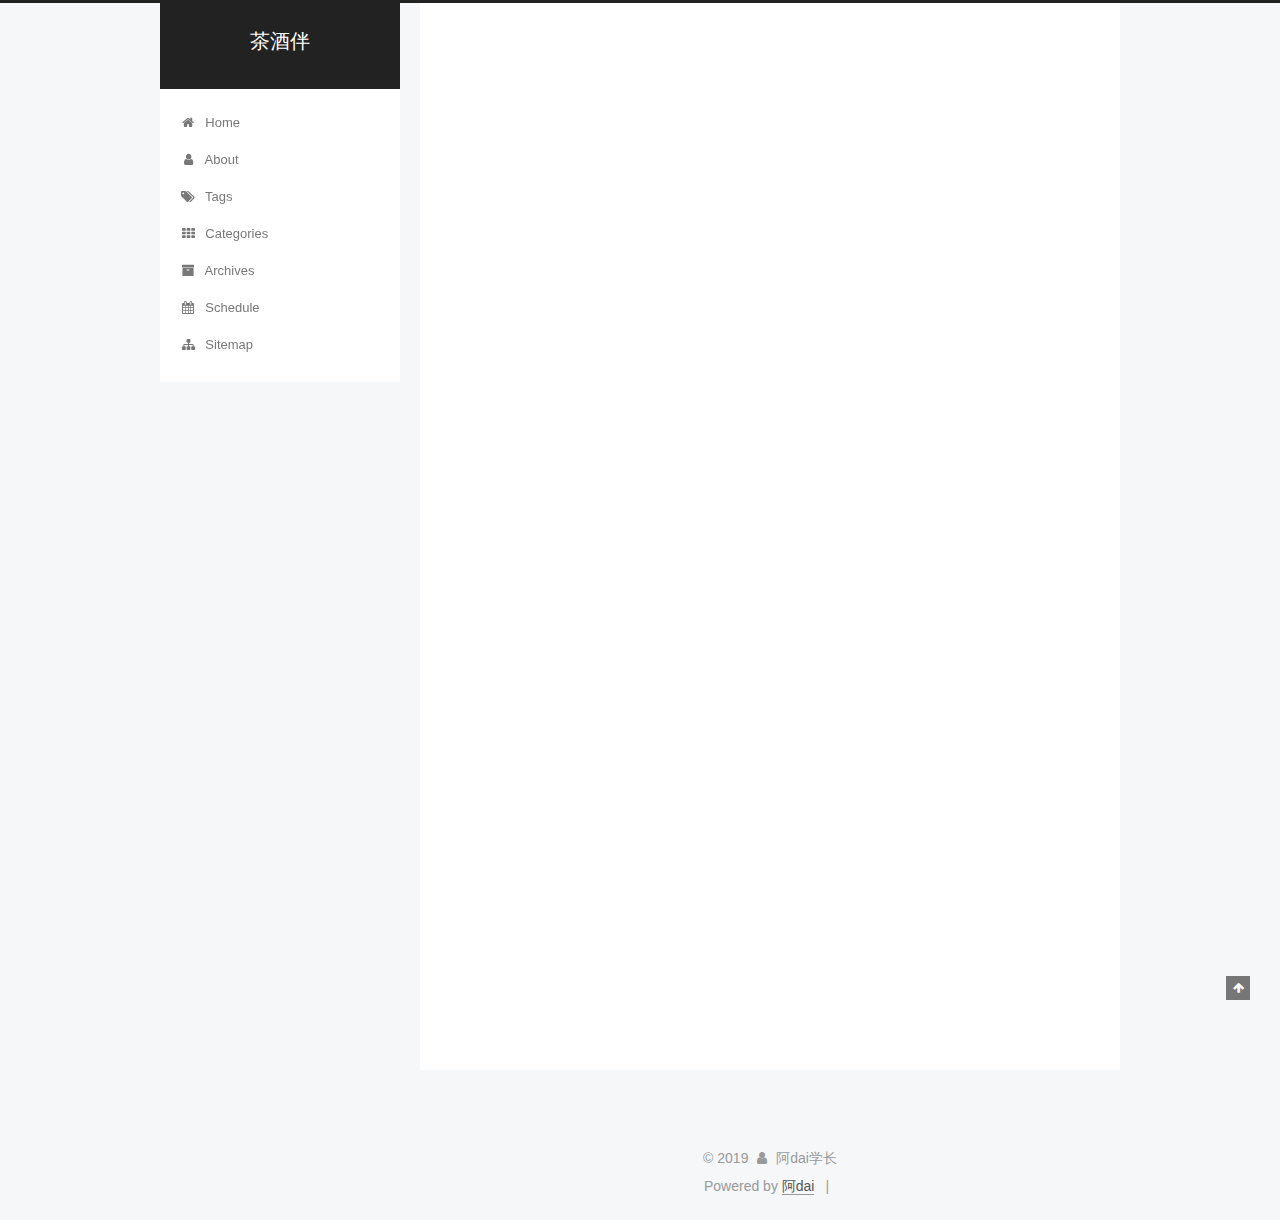
<file: index.html>
<!DOCTYPE html>



  


<html class="theme-next pisces use-motion" lang>
<head><meta name="generator" content="Hexo 3.8.0">
  <meta charset="UTF-8">
<meta http-equiv="X-UA-Compatible" content="IE=edge">
<meta name="viewport" content="width=device-width, initial-scale=1, maximum-scale=1">
<meta name="theme-color" content="#222">








<meta http-equiv="Cache-Control" content="no-transform">
<meta http-equiv="Cache-Control" content="no-siteapp">
















  
  
  <link href="/lib/fancybox/source/jquery.fancybox.css?v=2.1.5" rel="stylesheet" type="text/css">







<link href="/lib/font-awesome/css/font-awesome.min.css?v=4.6.2" rel="stylesheet" type="text/css">

<link href="/css/main.css?v=5.1.4" rel="stylesheet" type="text/css">


  <link rel="apple-touch-icon" sizes="180x180" href="/images/apple-touch-icon-next.png?v=5.1.4">


  <link rel="icon" type="image/png" sizes="32x32" href="/images/favicon-32x32-next.png?v=5.1.4">


  <link rel="icon" type="image/png" sizes="16x16" href="/images/favicon-16x16-next.png?v=5.1.4">


  <link rel="mask-icon" href="/images/logo.svg?v=5.1.4" color="#222">





  <meta name="keywords" content="Hexo, NexT">










<meta name="description" content="人生，茶酒伴，浊者以酒蒙心，淡者借茶洗面">
<meta property="og:type" content="website">
<meta property="og:title" content="茶酒伴">
<meta property="og:url" content="https://blog.adaixuezhang.cn/index.html">
<meta property="og:site_name" content="茶酒伴">
<meta property="og:description" content="人生，茶酒伴，浊者以酒蒙心，淡者借茶洗面">
<meta property="og:locale" content="default">
<meta name="twitter:card" content="summary">
<meta name="twitter:title" content="茶酒伴">
<meta name="twitter:description" content="人生，茶酒伴，浊者以酒蒙心，淡者借茶洗面">



<script type="text/javascript" id="hexo.configurations">
  var NexT = window.NexT || {};
  var CONFIG = {
    root: '/',
    scheme: 'Pisces',
    version: '5.1.4',
    sidebar: {"position":"left","display":"post","offset":12,"b2t":false,"scrollpercent":false,"onmobile":false},
    fancybox: true,
    tabs: true,
    motion: {"enable":true,"async":false,"transition":{"post_block":"fadeIn","post_header":"slideDownIn","post_body":"slideDownIn","coll_header":"slideLeftIn","sidebar":"slideUpIn"}},
    duoshuo: {
      userId: '0',
      author: 'Author'
    },
    algolia: {
      applicationID: '',
      apiKey: '',
      indexName: '',
      hits: {"per_page":10},
      labels: {"input_placeholder":"Search for Posts","hits_empty":"We didn't find any results for the search: ${query}","hits_stats":"${hits} results found in ${time} ms"}
    }
  };
</script>



  <link rel="canonical" href="https://blog.adaixuezhang.cn/">





  <title>茶酒伴</title>
  








</head>

<body itemscope itemtype="http://schema.org/WebPage" lang="default">

  
  
    
  


  <div class="container sidebar-position-left 
  page-home">
    <div class="headband"></div>

    <header id="header" class="header" itemscope itemtype="http://schema.org/WPHeader">
      <div class="header-inner"><div class="site-brand-wrapper">
  <div class="site-meta ">
    

    <div class="custom-logo-site-title">
      <a href="/" class="brand" rel="start">
        <span class="logo-line-before"><i></i></span>
        <span class="site-title">茶酒伴</span>
        <span class="logo-line-after"><i></i></span>
      </a>
    </div>
      
        <p class="site-subtitle"></p>
      
  </div>

  <div class="site-nav-toggle">
    <button>
      <span class="btn-bar"></span>
      <span class="btn-bar"></span>
      <span class="btn-bar"></span>
    </button>
  </div>
</div>

<nav class="site-nav">
  

  
    <ul id="menu" class="menu">
      
        
        <li class="menu-item menu-item-home">
          <a href="/" rel="section">
            
              <i class="menu-item-icon fa fa-fw fa-home"></i> <br>
            
            Home
          </a>
        </li>
      
        
        <li class="menu-item menu-item-about">
          <a href="/about/" rel="section">
            
              <i class="menu-item-icon fa fa-fw fa-user"></i> <br>
            
            About
          </a>
        </li>
      
        
        <li class="menu-item menu-item-tags">
          <a href="/tags/" rel="section">
            
              <i class="menu-item-icon fa fa-fw fa-tags"></i> <br>
            
            Tags
          </a>
        </li>
      
        
        <li class="menu-item menu-item-categories">
          <a href="/categories/" rel="section">
            
              <i class="menu-item-icon fa fa-fw fa-th"></i> <br>
            
            Categories
          </a>
        </li>
      
        
        <li class="menu-item menu-item-archives">
          <a href="/archives/" rel="section">
            
              <i class="menu-item-icon fa fa-fw fa-archive"></i> <br>
            
            Archives
          </a>
        </li>
      
        
        <li class="menu-item menu-item-schedule">
          <a href="/schedule/" rel="section">
            
              <i class="menu-item-icon fa fa-fw fa-calendar"></i> <br>
            
            Schedule
          </a>
        </li>
      
        
        <li class="menu-item menu-item-sitemap">
          <a href="/sitemap.xml" rel="section">
            
              <i class="menu-item-icon fa fa-fw fa-sitemap"></i> <br>
            
            Sitemap
          </a>
        </li>
      

      
    </ul>
  

  
</nav>



 </div>
    </header>

    <main id="main" class="main">
      <div class="main-inner">
        <div class="content-wrap">
          <div id="content" class="content">
            
  <section id="posts" class="posts-expand">
    
      

  

  
  
  

  <article class="post post-type-normal" itemscope itemtype="http://schema.org/Article">
  
  
  
  <div class="post-block">
    <link itemprop="mainEntityOfPage" href="https://blog.adaixuezhang.cn/2019/04/30/hello-world/">

    <span hidden itemprop="author" itemscope itemtype="http://schema.org/Person">
      <meta itemprop="name" content="阿dai学长">
      <meta itemprop="description" content>
      <meta itemprop="image" content="/images/avatar.gif">
    </span>

    <span hidden itemprop="publisher" itemscope itemtype="http://schema.org/Organization">
      <meta itemprop="name" content="茶酒伴">
    </span>

    
      <header class="post-header">

        
        
          <h1 class="post-title" itemprop="name headline">
                
                <a class="post-title-link" href="/2019/04/30/hello-world/" itemprop="url">Hello World</a></h1>
        

        <div class="post-meta">
          <span class="post-time">
            
              <span class="post-meta-item-icon">
                <i class="fa fa-calendar-o"></i>
              </span>
              
                <span class="post-meta-item-text">Posted on</span>
              
              <time title="Post created" itemprop="dateCreated datePublished" datetime="2019-04-30T14:48:19+08:00">
                2019-04-30
              </time>
            

            

            
          </span>

          

          
            
          

          
          

          

          

          

        </div>
      </header>
    

    
    
    
    <div class="post-body" itemprop="articleBody">

      
      

      
        
          
            <p>Welcome to <a href="https://hexo.io/" target="_blank" rel="noopener">Hexo</a>! This is your very first post. Check <a href="https://hexo.io/docs/" target="_blank" rel="noopener">documentation</a> for more info. If you get any problems when using Hexo, you can find the answer in <a href="https://hexo.io/docs/troubleshooting.html" target="_blank" rel="noopener">troubleshooting</a> or you can ask me on <a href="https://github.com/hexojs/hexo/issues" target="_blank" rel="noopener">GitHub</a>.</p>
<h2 id="Quick-Start"><a href="#Quick-Start" class="headerlink" title="Quick Start"></a>Quick Start</h2><h3 id="Create-a-new-post"><a href="#Create-a-new-post" class="headerlink" title="Create a new post"></a>Create a new post</h3><figure class="highlight bash"><table><tr><td class="gutter"><pre><span class="line">1</span><br></pre></td><td class="code"><pre><span class="line">$ hexo new <span class="string">"My New Post"</span></span><br></pre></td></tr></table></figure>
<p>More info: <a href="https://hexo.io/docs/writing.html" target="_blank" rel="noopener">Writing</a></p>
<h3 id="Run-server"><a href="#Run-server" class="headerlink" title="Run server"></a>Run server</h3><figure class="highlight bash"><table><tr><td class="gutter"><pre><span class="line">1</span><br></pre></td><td class="code"><pre><span class="line">$ hexo server</span><br></pre></td></tr></table></figure>
<p>More info: <a href="https://hexo.io/docs/server.html" target="_blank" rel="noopener">Server</a></p>
<h3 id="Generate-static-files"><a href="#Generate-static-files" class="headerlink" title="Generate static files"></a>Generate static files</h3><figure class="highlight bash"><table><tr><td class="gutter"><pre><span class="line">1</span><br></pre></td><td class="code"><pre><span class="line">$ hexo generate</span><br></pre></td></tr></table></figure>
<p>More info: <a href="https://hexo.io/docs/generating.html" target="_blank" rel="noopener">Generating</a></p>
<h3 id="Deploy-to-remote-sites"><a href="#Deploy-to-remote-sites" class="headerlink" title="Deploy to remote sites"></a>Deploy to remote sites</h3><figure class="highlight bash"><table><tr><td class="gutter"><pre><span class="line">1</span><br></pre></td><td class="code"><pre><span class="line">$ hexo deploy</span><br></pre></td></tr></table></figure>
<p>More info: <a href="https://hexo.io/docs/deployment.html" target="_blank" rel="noopener">Deployment</a></p>

          
        
      
    </div>
    
    
    

    

    

    

    <footer class="post-footer">
      

      

      

      
      
        <div class="post-eof"></div>
      
    </footer>
  </div>
  
  
  
  </article>


    
  </section>

  


          </div>
          


          

        </div>
        
          
  
  <div class="sidebar-toggle">
    <div class="sidebar-toggle-line-wrap">
      <span class="sidebar-toggle-line sidebar-toggle-line-first"></span>
      <span class="sidebar-toggle-line sidebar-toggle-line-middle"></span>
      <span class="sidebar-toggle-line sidebar-toggle-line-last"></span>
    </div>
  </div>

  <aside id="sidebar" class="sidebar">
    
    <div class="sidebar-inner">

      

      

      <section class="site-overview-wrap sidebar-panel sidebar-panel-active">
        <div class="site-overview">
          <div class="site-author motion-element" itemprop="author" itemscope itemtype="http://schema.org/Person">
            
              <p class="site-author-name" itemprop="name">阿dai学长</p>
              <p class="site-description motion-element" itemprop="description">人生，茶酒伴，浊者以酒蒙心，淡者借茶洗面</p>
          </div>

          <nav class="site-state motion-element">

            
              <div class="site-state-item site-state-posts">
              
                <a href="/archives/">
              
                  <span class="site-state-item-count">1</span>
                  <span class="site-state-item-name">posts</span>
                </a>
              </div>
            

            

            

          </nav>

          

          

          
          
            <div class="cc-license motion-element" itemprop="license">
              <a href="https://creativecommons.org/licenses/by-nc-sa/4.0/" class="cc-opacity" target="_blank">
                <img src="/images/cc-by-nc-sa.svg" alt="Creative Commons">
              </a>
            </div>
          

          
          

          

        </div>
      </section>

      

      

    </div>
  </aside>


        
      </div>
    </main>

    <footer id="footer" class="footer">
      <div class="footer-inner">
        <div class="copyright">&copy; <span itemprop="copyrightYear">2019</span>
  <span class="with-love">
    <i class="fa fa-user"></i>
  </span>
  <span class="author" itemprop="copyrightHolder">阿dai学长</span>

  
</div>


  <div class="powered-by">Powered by <a class="theme-link" target="_blank" href="https://hexo.io">阿dai</a></div>



  <span class="post-meta-divider">|</span>


<!---

  <div class="theme-info">Theme &mdash; <a class="theme-link" target="_blank" href="https://github.com/iissnan/hexo-theme-next">NexT.Pisces</a> v5.1.4</div>

--->



        







        
      </div>
    </footer>

    
      <div class="back-to-top">
        <i class="fa fa-arrow-up"></i>
        
      </div>
    

    

  </div>

  

<script type="text/javascript">
  if (Object.prototype.toString.call(window.Promise) !== '[object Function]') {
    window.Promise = null;
  }
</script>









  












  
  
    <script type="text/javascript" src="/lib/jquery/index.js?v=2.1.3"></script>
  

  
  
    <script type="text/javascript" src="/lib/fastclick/lib/fastclick.min.js?v=1.0.6"></script>
  

  
  
    <script type="text/javascript" src="/lib/jquery_lazyload/jquery.lazyload.js?v=1.9.7"></script>
  

  
  
    <script type="text/javascript" src="/lib/velocity/velocity.min.js?v=1.2.1"></script>
  

  
  
    <script type="text/javascript" src="/lib/velocity/velocity.ui.min.js?v=1.2.1"></script>
  

  
  
    <script type="text/javascript" src="/lib/fancybox/source/jquery.fancybox.pack.js?v=2.1.5"></script>
  


  


  <script type="text/javascript" src="/js/src/utils.js?v=5.1.4"></script>

  <script type="text/javascript" src="/js/src/motion.js?v=5.1.4"></script>



  
  


  <script type="text/javascript" src="/js/src/affix.js?v=5.1.4"></script>

  <script type="text/javascript" src="/js/src/schemes/pisces.js?v=5.1.4"></script>



  

  


  <script type="text/javascript" src="/js/src/bootstrap.js?v=5.1.4"></script>



  


  




	





  





  












  





  

  

  

  
  

  

  

  

</body>
</html>
</file>
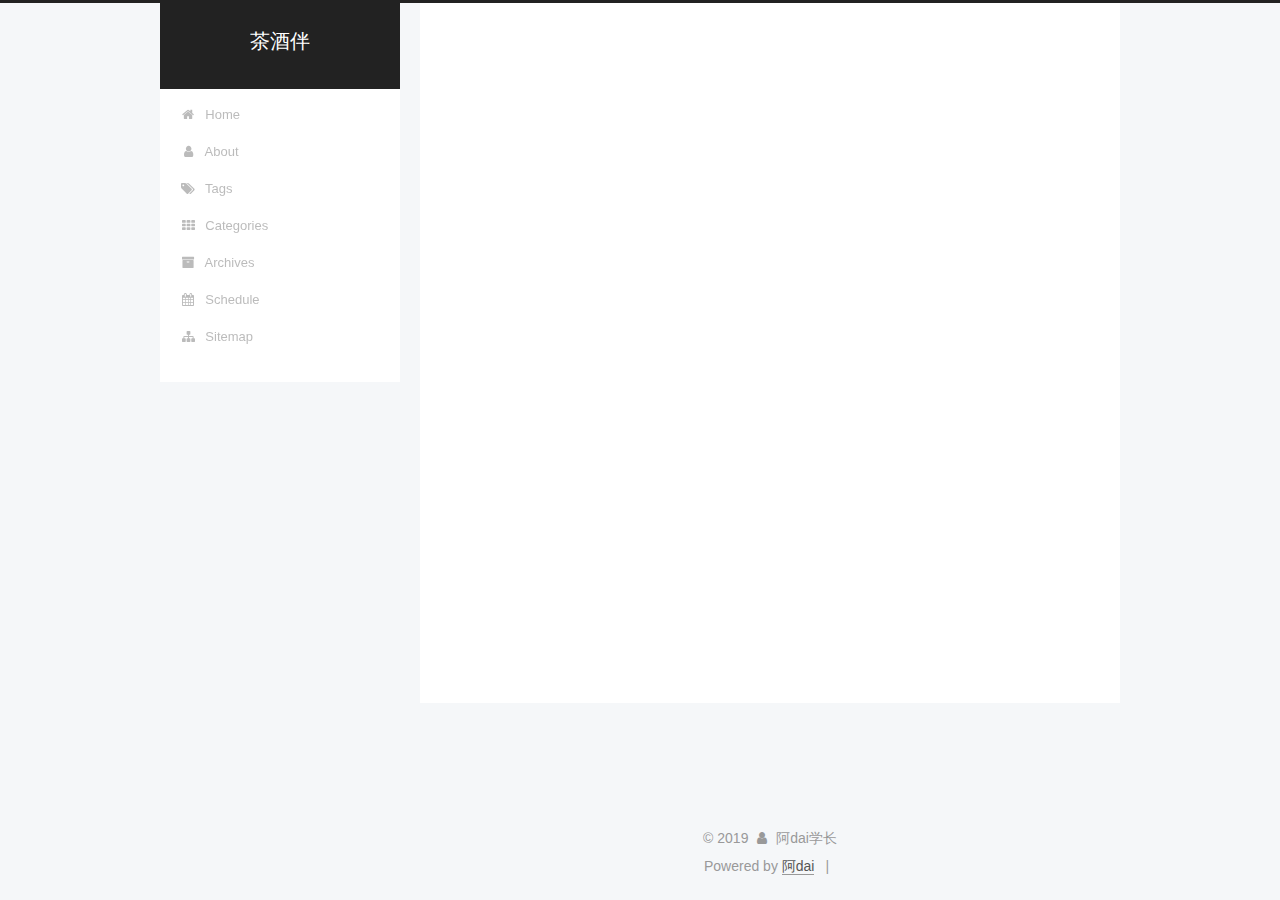
<file: archives/index.html>
<!DOCTYPE html>



  


<html class="theme-next pisces use-motion" lang>
<head><meta name="generator" content="Hexo 3.8.0">
  <meta charset="UTF-8">
<meta http-equiv="X-UA-Compatible" content="IE=edge">
<meta name="viewport" content="width=device-width, initial-scale=1, maximum-scale=1">
<meta name="theme-color" content="#222">








<meta http-equiv="Cache-Control" content="no-transform">
<meta http-equiv="Cache-Control" content="no-siteapp">
















  
  
  <link href="/lib/fancybox/source/jquery.fancybox.css?v=2.1.5" rel="stylesheet" type="text/css">







<link href="/lib/font-awesome/css/font-awesome.min.css?v=4.6.2" rel="stylesheet" type="text/css">

<link href="/css/main.css?v=5.1.4" rel="stylesheet" type="text/css">


  <link rel="apple-touch-icon" sizes="180x180" href="/images/apple-touch-icon-next.png?v=5.1.4">


  <link rel="icon" type="image/png" sizes="32x32" href="/images/favicon-32x32-next.png?v=5.1.4">


  <link rel="icon" type="image/png" sizes="16x16" href="/images/favicon-16x16-next.png?v=5.1.4">


  <link rel="mask-icon" href="/images/logo.svg?v=5.1.4" color="#222">





  <meta name="keywords" content="Hexo, NexT">










<meta name="description" content="人生，茶酒伴，浊者以酒蒙心，淡者借茶洗面">
<meta property="og:type" content="website">
<meta property="og:title" content="茶酒伴">
<meta property="og:url" content="https://blog.adaixuezhang.cn/archives/index.html">
<meta property="og:site_name" content="茶酒伴">
<meta property="og:description" content="人生，茶酒伴，浊者以酒蒙心，淡者借茶洗面">
<meta property="og:locale" content="default">
<meta name="twitter:card" content="summary">
<meta name="twitter:title" content="茶酒伴">
<meta name="twitter:description" content="人生，茶酒伴，浊者以酒蒙心，淡者借茶洗面">



<script type="text/javascript" id="hexo.configurations">
  var NexT = window.NexT || {};
  var CONFIG = {
    root: '/',
    scheme: 'Pisces',
    version: '5.1.4',
    sidebar: {"position":"left","display":"post","offset":12,"b2t":false,"scrollpercent":false,"onmobile":false},
    fancybox: true,
    tabs: true,
    motion: {"enable":true,"async":false,"transition":{"post_block":"fadeIn","post_header":"slideDownIn","post_body":"slideDownIn","coll_header":"slideLeftIn","sidebar":"slideUpIn"}},
    duoshuo: {
      userId: '0',
      author: 'Author'
    },
    algolia: {
      applicationID: '',
      apiKey: '',
      indexName: '',
      hits: {"per_page":10},
      labels: {"input_placeholder":"Search for Posts","hits_empty":"We didn't find any results for the search: ${query}","hits_stats":"${hits} results found in ${time} ms"}
    }
  };
</script>



  <link rel="canonical" href="https://blog.adaixuezhang.cn/archives/">





  <title>Archive | 茶酒伴</title>
  








</head>

<body itemscope itemtype="http://schema.org/WebPage" lang="default">

  
  
    
  


  <div class="container sidebar-position-left page-archive">
    <div class="headband"></div>

    <header id="header" class="header" itemscope itemtype="http://schema.org/WPHeader">
      <div class="header-inner"><div class="site-brand-wrapper">
  <div class="site-meta ">
    

    <div class="custom-logo-site-title">
      <a href="/" class="brand" rel="start">
        <span class="logo-line-before"><i></i></span>
        <span class="site-title">茶酒伴</span>
        <span class="logo-line-after"><i></i></span>
      </a>
    </div>
      
        <p class="site-subtitle"></p>
      
  </div>

  <div class="site-nav-toggle">
    <button>
      <span class="btn-bar"></span>
      <span class="btn-bar"></span>
      <span class="btn-bar"></span>
    </button>
  </div>
</div>

<nav class="site-nav">
  

  
    <ul id="menu" class="menu">
      
        
        <li class="menu-item menu-item-home">
          <a href="/" rel="section">
            
              <i class="menu-item-icon fa fa-fw fa-home"></i> <br>
            
            Home
          </a>
        </li>
      
        
        <li class="menu-item menu-item-about">
          <a href="/about/" rel="section">
            
              <i class="menu-item-icon fa fa-fw fa-user"></i> <br>
            
            About
          </a>
        </li>
      
        
        <li class="menu-item menu-item-tags">
          <a href="/tags/" rel="section">
            
              <i class="menu-item-icon fa fa-fw fa-tags"></i> <br>
            
            Tags
          </a>
        </li>
      
        
        <li class="menu-item menu-item-categories">
          <a href="/categories/" rel="section">
            
              <i class="menu-item-icon fa fa-fw fa-th"></i> <br>
            
            Categories
          </a>
        </li>
      
        
        <li class="menu-item menu-item-archives">
          <a href="/archives/" rel="section">
            
              <i class="menu-item-icon fa fa-fw fa-archive"></i> <br>
            
            Archives
          </a>
        </li>
      
        
        <li class="menu-item menu-item-schedule">
          <a href="/schedule/" rel="section">
            
              <i class="menu-item-icon fa fa-fw fa-calendar"></i> <br>
            
            Schedule
          </a>
        </li>
      
        
        <li class="menu-item menu-item-sitemap">
          <a href="/sitemap.xml" rel="section">
            
              <i class="menu-item-icon fa fa-fw fa-sitemap"></i> <br>
            
            Sitemap
          </a>
        </li>
      

      
    </ul>
  

  
</nav>



 </div>
    </header>

    <main id="main" class="main">
      <div class="main-inner">
        <div class="content-wrap">
          <div id="content" class="content">
            

  
  
  
  <div class="post-block archive">
    <div id="posts" class="posts-collapse">
      <span class="archive-move-on"></span>

      <span class="archive-page-counter">
        
        
        
          
        
        Um..! 1 post. Keep on posting.
      </span>

      

        
        
        

        
          
          <div class="collection-title">
            <h1 class="archive-year" id="archive-year-2019">2019</h1>
          </div>
        
        

        

  <article class="post post-type-normal" itemscope itemtype="http://schema.org/Article">
    <header class="post-header">

      <h2 class="post-title">
        
            <a class="post-title-link" href="/2019/04/30/hello-world/" itemprop="url">
              
                <span itemprop="name">Hello World</span>
              
            </a>
        
      </h2>

      <div class="post-meta">
        <time class="post-time" itemprop="dateCreated" datetime="2019-04-30T14:48:19+08:00" content="2019-04-30">
          04-30
        </time>
      </div>

    </header>
  </article>



      

    </div>
  </div>
  
  
  

  



          </div>
          


          

        </div>
        
          
  
  <div class="sidebar-toggle">
    <div class="sidebar-toggle-line-wrap">
      <span class="sidebar-toggle-line sidebar-toggle-line-first"></span>
      <span class="sidebar-toggle-line sidebar-toggle-line-middle"></span>
      <span class="sidebar-toggle-line sidebar-toggle-line-last"></span>
    </div>
  </div>

  <aside id="sidebar" class="sidebar">
    
    <div class="sidebar-inner">

      

      

      <section class="site-overview-wrap sidebar-panel sidebar-panel-active">
        <div class="site-overview">
          <div class="site-author motion-element" itemprop="author" itemscope itemtype="http://schema.org/Person">
            
              <p class="site-author-name" itemprop="name">阿dai学长</p>
              <p class="site-description motion-element" itemprop="description">人生，茶酒伴，浊者以酒蒙心，淡者借茶洗面</p>
          </div>

          <nav class="site-state motion-element">

            
              <div class="site-state-item site-state-posts">
              
                <a href="/archives/">
              
                  <span class="site-state-item-count">1</span>
                  <span class="site-state-item-name">posts</span>
                </a>
              </div>
            

            

            

          </nav>

          

          

          
          
            <div class="cc-license motion-element" itemprop="license">
              <a href="https://creativecommons.org/licenses/by-nc-sa/4.0/" class="cc-opacity" target="_blank">
                <img src="/images/cc-by-nc-sa.svg" alt="Creative Commons">
              </a>
            </div>
          

          
          

          

        </div>
      </section>

      

      

    </div>
  </aside>


        
      </div>
    </main>

    <footer id="footer" class="footer">
      <div class="footer-inner">
        <div class="copyright">&copy; <span itemprop="copyrightYear">2019</span>
  <span class="with-love">
    <i class="fa fa-user"></i>
  </span>
  <span class="author" itemprop="copyrightHolder">阿dai学长</span>

  
</div>


  <div class="powered-by">Powered by <a class="theme-link" target="_blank" href="https://hexo.io">阿dai</a></div>



  <span class="post-meta-divider">|</span>


<!---

  <div class="theme-info">Theme &mdash; <a class="theme-link" target="_blank" href="https://github.com/iissnan/hexo-theme-next">NexT.Pisces</a> v5.1.4</div>

--->



        







        
      </div>
    </footer>

    
      <div class="back-to-top">
        <i class="fa fa-arrow-up"></i>
        
      </div>
    

    

  </div>

  

<script type="text/javascript">
  if (Object.prototype.toString.call(window.Promise) !== '[object Function]') {
    window.Promise = null;
  }
</script>









  












  
  
    <script type="text/javascript" src="/lib/jquery/index.js?v=2.1.3"></script>
  

  
  
    <script type="text/javascript" src="/lib/fastclick/lib/fastclick.min.js?v=1.0.6"></script>
  

  
  
    <script type="text/javascript" src="/lib/jquery_lazyload/jquery.lazyload.js?v=1.9.7"></script>
  

  
  
    <script type="text/javascript" src="/lib/velocity/velocity.min.js?v=1.2.1"></script>
  

  
  
    <script type="text/javascript" src="/lib/velocity/velocity.ui.min.js?v=1.2.1"></script>
  

  
  
    <script type="text/javascript" src="/lib/fancybox/source/jquery.fancybox.pack.js?v=2.1.5"></script>
  


  


  <script type="text/javascript" src="/js/src/utils.js?v=5.1.4"></script>

  <script type="text/javascript" src="/js/src/motion.js?v=5.1.4"></script>



  
  


  <script type="text/javascript" src="/js/src/affix.js?v=5.1.4"></script>

  <script type="text/javascript" src="/js/src/schemes/pisces.js?v=5.1.4"></script>



  

  


  <script type="text/javascript" src="/js/src/bootstrap.js?v=5.1.4"></script>



  


  




	





  





  












  





  

  

  

  
  

  

  

  

</body>
</html>
</file>
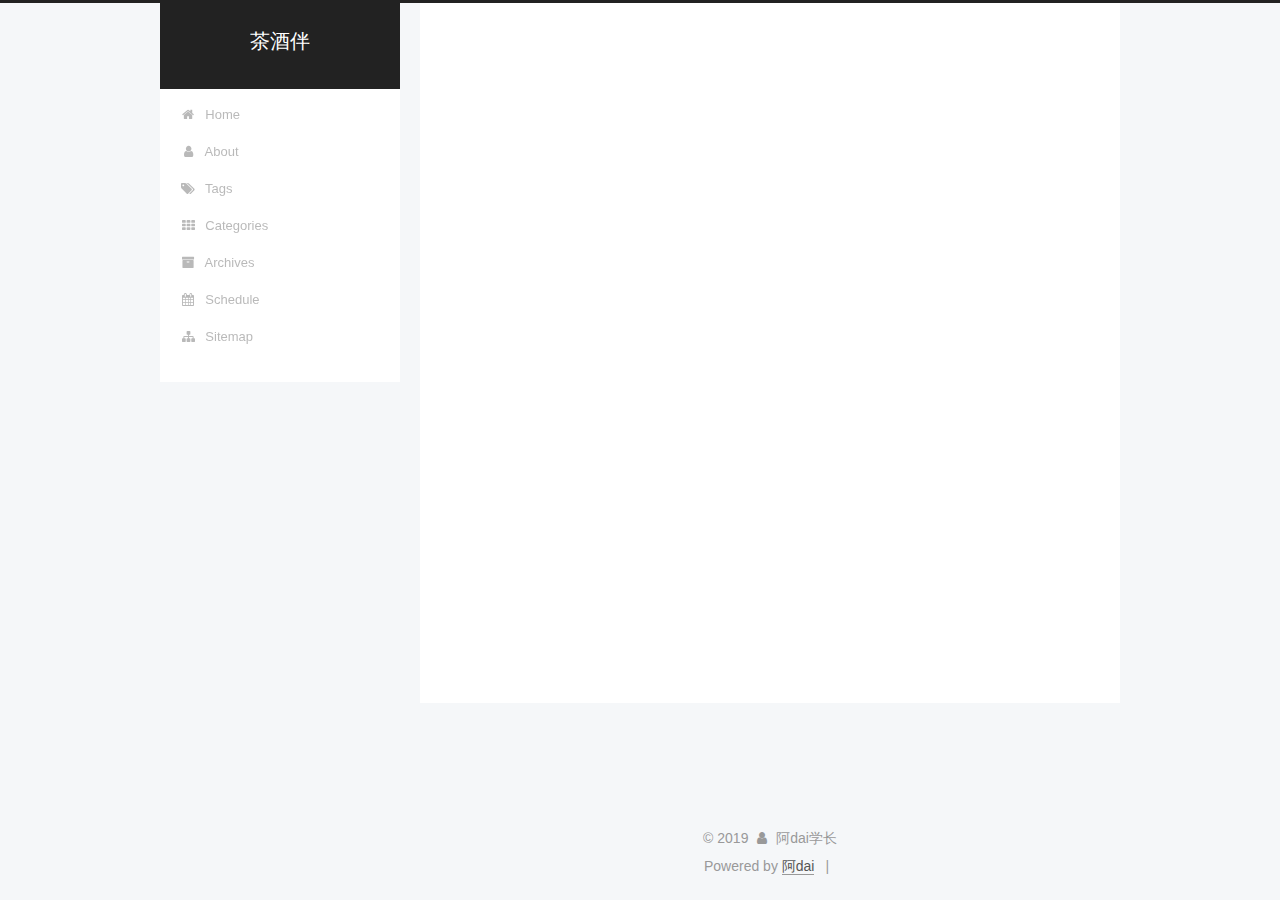
<file: archives/2019/index.html>
<!DOCTYPE html>



  


<html class="theme-next pisces use-motion" lang>
<head><meta name="generator" content="Hexo 3.8.0">
  <meta charset="UTF-8">
<meta http-equiv="X-UA-Compatible" content="IE=edge">
<meta name="viewport" content="width=device-width, initial-scale=1, maximum-scale=1">
<meta name="theme-color" content="#222">








<meta http-equiv="Cache-Control" content="no-transform">
<meta http-equiv="Cache-Control" content="no-siteapp">
















  
  
  <link href="/lib/fancybox/source/jquery.fancybox.css?v=2.1.5" rel="stylesheet" type="text/css">







<link href="/lib/font-awesome/css/font-awesome.min.css?v=4.6.2" rel="stylesheet" type="text/css">

<link href="/css/main.css?v=5.1.4" rel="stylesheet" type="text/css">


  <link rel="apple-touch-icon" sizes="180x180" href="/images/apple-touch-icon-next.png?v=5.1.4">


  <link rel="icon" type="image/png" sizes="32x32" href="/images/favicon-32x32-next.png?v=5.1.4">


  <link rel="icon" type="image/png" sizes="16x16" href="/images/favicon-16x16-next.png?v=5.1.4">


  <link rel="mask-icon" href="/images/logo.svg?v=5.1.4" color="#222">





  <meta name="keywords" content="Hexo, NexT">










<meta name="description" content="人生，茶酒伴，浊者以酒蒙心，淡者借茶洗面">
<meta property="og:type" content="website">
<meta property="og:title" content="茶酒伴">
<meta property="og:url" content="https://blog.adaixuezhang.cn/archives/2019/index.html">
<meta property="og:site_name" content="茶酒伴">
<meta property="og:description" content="人生，茶酒伴，浊者以酒蒙心，淡者借茶洗面">
<meta property="og:locale" content="default">
<meta name="twitter:card" content="summary">
<meta name="twitter:title" content="茶酒伴">
<meta name="twitter:description" content="人生，茶酒伴，浊者以酒蒙心，淡者借茶洗面">



<script type="text/javascript" id="hexo.configurations">
  var NexT = window.NexT || {};
  var CONFIG = {
    root: '/',
    scheme: 'Pisces',
    version: '5.1.4',
    sidebar: {"position":"left","display":"post","offset":12,"b2t":false,"scrollpercent":false,"onmobile":false},
    fancybox: true,
    tabs: true,
    motion: {"enable":true,"async":false,"transition":{"post_block":"fadeIn","post_header":"slideDownIn","post_body":"slideDownIn","coll_header":"slideLeftIn","sidebar":"slideUpIn"}},
    duoshuo: {
      userId: '0',
      author: 'Author'
    },
    algolia: {
      applicationID: '',
      apiKey: '',
      indexName: '',
      hits: {"per_page":10},
      labels: {"input_placeholder":"Search for Posts","hits_empty":"We didn't find any results for the search: ${query}","hits_stats":"${hits} results found in ${time} ms"}
    }
  };
</script>



  <link rel="canonical" href="https://blog.adaixuezhang.cn/archives/2019/">





  <title>Archive | 茶酒伴</title>
  








</head>

<body itemscope itemtype="http://schema.org/WebPage" lang="default">

  
  
    
  


  <div class="container sidebar-position-left page-archive">
    <div class="headband"></div>

    <header id="header" class="header" itemscope itemtype="http://schema.org/WPHeader">
      <div class="header-inner"><div class="site-brand-wrapper">
  <div class="site-meta ">
    

    <div class="custom-logo-site-title">
      <a href="/" class="brand" rel="start">
        <span class="logo-line-before"><i></i></span>
        <span class="site-title">茶酒伴</span>
        <span class="logo-line-after"><i></i></span>
      </a>
    </div>
      
        <p class="site-subtitle"></p>
      
  </div>

  <div class="site-nav-toggle">
    <button>
      <span class="btn-bar"></span>
      <span class="btn-bar"></span>
      <span class="btn-bar"></span>
    </button>
  </div>
</div>

<nav class="site-nav">
  

  
    <ul id="menu" class="menu">
      
        
        <li class="menu-item menu-item-home">
          <a href="/" rel="section">
            
              <i class="menu-item-icon fa fa-fw fa-home"></i> <br>
            
            Home
          </a>
        </li>
      
        
        <li class="menu-item menu-item-about">
          <a href="/about/" rel="section">
            
              <i class="menu-item-icon fa fa-fw fa-user"></i> <br>
            
            About
          </a>
        </li>
      
        
        <li class="menu-item menu-item-tags">
          <a href="/tags/" rel="section">
            
              <i class="menu-item-icon fa fa-fw fa-tags"></i> <br>
            
            Tags
          </a>
        </li>
      
        
        <li class="menu-item menu-item-categories">
          <a href="/categories/" rel="section">
            
              <i class="menu-item-icon fa fa-fw fa-th"></i> <br>
            
            Categories
          </a>
        </li>
      
        
        <li class="menu-item menu-item-archives">
          <a href="/archives/" rel="section">
            
              <i class="menu-item-icon fa fa-fw fa-archive"></i> <br>
            
            Archives
          </a>
        </li>
      
        
        <li class="menu-item menu-item-schedule">
          <a href="/schedule/" rel="section">
            
              <i class="menu-item-icon fa fa-fw fa-calendar"></i> <br>
            
            Schedule
          </a>
        </li>
      
        
        <li class="menu-item menu-item-sitemap">
          <a href="/sitemap.xml" rel="section">
            
              <i class="menu-item-icon fa fa-fw fa-sitemap"></i> <br>
            
            Sitemap
          </a>
        </li>
      

      
    </ul>
  

  
</nav>



 </div>
    </header>

    <main id="main" class="main">
      <div class="main-inner">
        <div class="content-wrap">
          <div id="content" class="content">
            

  
  
  
  <div class="post-block archive">
    <div id="posts" class="posts-collapse">
      <span class="archive-move-on"></span>

      <span class="archive-page-counter">
        
        
        
          
        
        Um..! 1 post. Keep on posting.
      </span>

      

        
        
        

        
          
          <div class="collection-title">
            <h1 class="archive-year" id="archive-year-2019">2019</h1>
          </div>
        
        

        

  <article class="post post-type-normal" itemscope itemtype="http://schema.org/Article">
    <header class="post-header">

      <h2 class="post-title">
        
            <a class="post-title-link" href="/2019/04/30/hello-world/" itemprop="url">
              
                <span itemprop="name">Hello World</span>
              
            </a>
        
      </h2>

      <div class="post-meta">
        <time class="post-time" itemprop="dateCreated" datetime="2019-04-30T14:48:19+08:00" content="2019-04-30">
          04-30
        </time>
      </div>

    </header>
  </article>



      

    </div>
  </div>
  
  
  

  



          </div>
          


          

        </div>
        
          
  
  <div class="sidebar-toggle">
    <div class="sidebar-toggle-line-wrap">
      <span class="sidebar-toggle-line sidebar-toggle-line-first"></span>
      <span class="sidebar-toggle-line sidebar-toggle-line-middle"></span>
      <span class="sidebar-toggle-line sidebar-toggle-line-last"></span>
    </div>
  </div>

  <aside id="sidebar" class="sidebar">
    
    <div class="sidebar-inner">

      

      

      <section class="site-overview-wrap sidebar-panel sidebar-panel-active">
        <div class="site-overview">
          <div class="site-author motion-element" itemprop="author" itemscope itemtype="http://schema.org/Person">
            
              <p class="site-author-name" itemprop="name">阿dai学长</p>
              <p class="site-description motion-element" itemprop="description">人生，茶酒伴，浊者以酒蒙心，淡者借茶洗面</p>
          </div>

          <nav class="site-state motion-element">

            
              <div class="site-state-item site-state-posts">
              
                <a href="/archives/">
              
                  <span class="site-state-item-count">1</span>
                  <span class="site-state-item-name">posts</span>
                </a>
              </div>
            

            

            

          </nav>

          

          

          
          
            <div class="cc-license motion-element" itemprop="license">
              <a href="https://creativecommons.org/licenses/by-nc-sa/4.0/" class="cc-opacity" target="_blank">
                <img src="/images/cc-by-nc-sa.svg" alt="Creative Commons">
              </a>
            </div>
          

          
          

          

        </div>
      </section>

      

      

    </div>
  </aside>


        
      </div>
    </main>

    <footer id="footer" class="footer">
      <div class="footer-inner">
        <div class="copyright">&copy; <span itemprop="copyrightYear">2019</span>
  <span class="with-love">
    <i class="fa fa-user"></i>
  </span>
  <span class="author" itemprop="copyrightHolder">阿dai学长</span>

  
</div>


  <div class="powered-by">Powered by <a class="theme-link" target="_blank" href="https://hexo.io">阿dai</a></div>



  <span class="post-meta-divider">|</span>


<!---

  <div class="theme-info">Theme &mdash; <a class="theme-link" target="_blank" href="https://github.com/iissnan/hexo-theme-next">NexT.Pisces</a> v5.1.4</div>

--->



        







        
      </div>
    </footer>

    
      <div class="back-to-top">
        <i class="fa fa-arrow-up"></i>
        
      </div>
    

    

  </div>

  

<script type="text/javascript">
  if (Object.prototype.toString.call(window.Promise) !== '[object Function]') {
    window.Promise = null;
  }
</script>









  












  
  
    <script type="text/javascript" src="/lib/jquery/index.js?v=2.1.3"></script>
  

  
  
    <script type="text/javascript" src="/lib/fastclick/lib/fastclick.min.js?v=1.0.6"></script>
  

  
  
    <script type="text/javascript" src="/lib/jquery_lazyload/jquery.lazyload.js?v=1.9.7"></script>
  

  
  
    <script type="text/javascript" src="/lib/velocity/velocity.min.js?v=1.2.1"></script>
  

  
  
    <script type="text/javascript" src="/lib/velocity/velocity.ui.min.js?v=1.2.1"></script>
  

  
  
    <script type="text/javascript" src="/lib/fancybox/source/jquery.fancybox.pack.js?v=2.1.5"></script>
  


  


  <script type="text/javascript" src="/js/src/utils.js?v=5.1.4"></script>

  <script type="text/javascript" src="/js/src/motion.js?v=5.1.4"></script>



  
  


  <script type="text/javascript" src="/js/src/affix.js?v=5.1.4"></script>

  <script type="text/javascript" src="/js/src/schemes/pisces.js?v=5.1.4"></script>



  

  


  <script type="text/javascript" src="/js/src/bootstrap.js?v=5.1.4"></script>



  


  




	





  





  












  





  

  

  

  
  

  

  

  

</body>
</html>
</file>
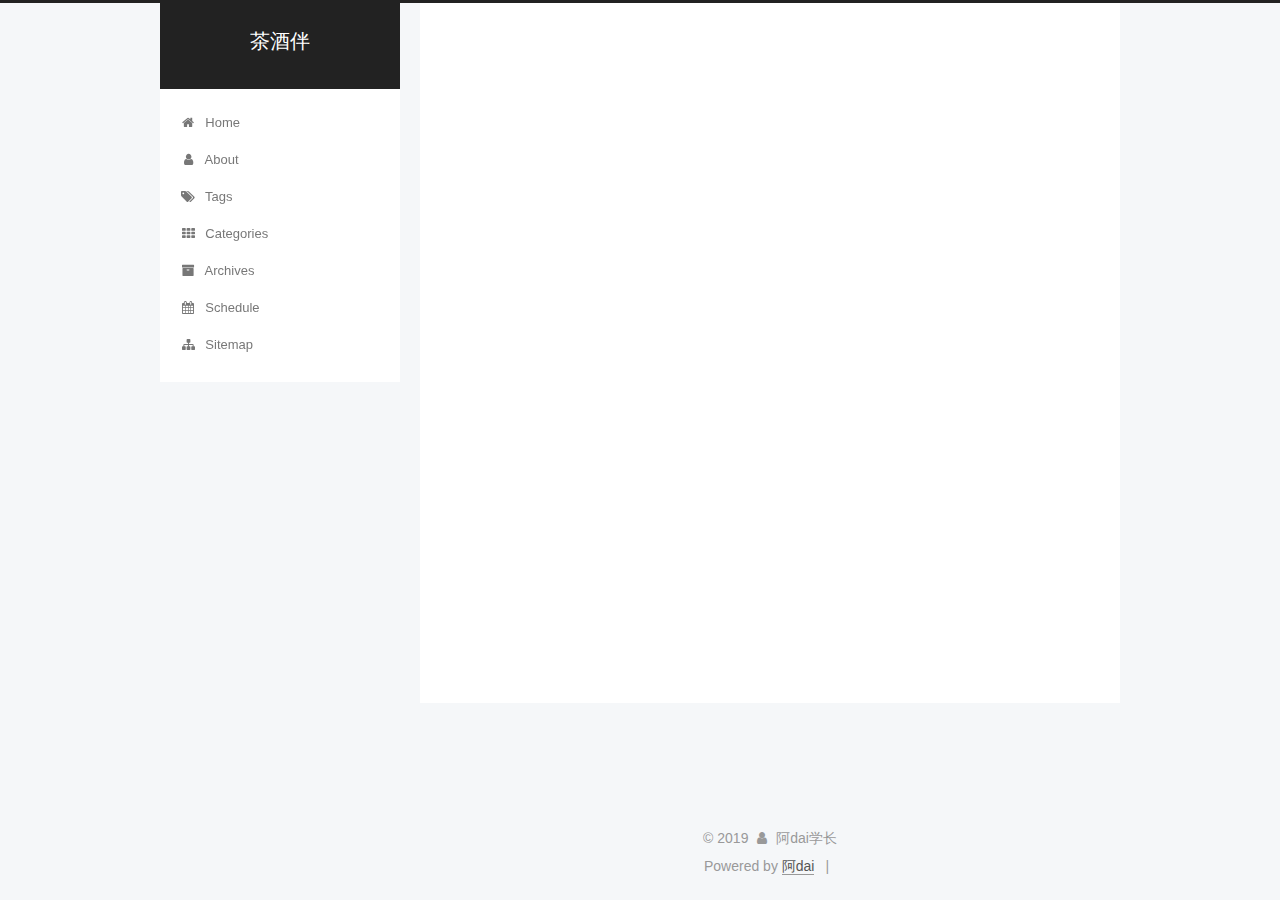
<file: archives/2019/04/index.html>
<!DOCTYPE html>



  


<html class="theme-next pisces use-motion" lang>
<head><meta name="generator" content="Hexo 3.8.0">
  <meta charset="UTF-8">
<meta http-equiv="X-UA-Compatible" content="IE=edge">
<meta name="viewport" content="width=device-width, initial-scale=1, maximum-scale=1">
<meta name="theme-color" content="#222">








<meta http-equiv="Cache-Control" content="no-transform">
<meta http-equiv="Cache-Control" content="no-siteapp">
















  
  
  <link href="/lib/fancybox/source/jquery.fancybox.css?v=2.1.5" rel="stylesheet" type="text/css">







<link href="/lib/font-awesome/css/font-awesome.min.css?v=4.6.2" rel="stylesheet" type="text/css">

<link href="/css/main.css?v=5.1.4" rel="stylesheet" type="text/css">


  <link rel="apple-touch-icon" sizes="180x180" href="/images/apple-touch-icon-next.png?v=5.1.4">


  <link rel="icon" type="image/png" sizes="32x32" href="/images/favicon-32x32-next.png?v=5.1.4">


  <link rel="icon" type="image/png" sizes="16x16" href="/images/favicon-16x16-next.png?v=5.1.4">


  <link rel="mask-icon" href="/images/logo.svg?v=5.1.4" color="#222">





  <meta name="keywords" content="Hexo, NexT">










<meta name="description" content="人生，茶酒伴，浊者以酒蒙心，淡者借茶洗面">
<meta property="og:type" content="website">
<meta property="og:title" content="茶酒伴">
<meta property="og:url" content="https://blog.adaixuezhang.cn/archives/2019/04/index.html">
<meta property="og:site_name" content="茶酒伴">
<meta property="og:description" content="人生，茶酒伴，浊者以酒蒙心，淡者借茶洗面">
<meta property="og:locale" content="default">
<meta name="twitter:card" content="summary">
<meta name="twitter:title" content="茶酒伴">
<meta name="twitter:description" content="人生，茶酒伴，浊者以酒蒙心，淡者借茶洗面">



<script type="text/javascript" id="hexo.configurations">
  var NexT = window.NexT || {};
  var CONFIG = {
    root: '/',
    scheme: 'Pisces',
    version: '5.1.4',
    sidebar: {"position":"left","display":"post","offset":12,"b2t":false,"scrollpercent":false,"onmobile":false},
    fancybox: true,
    tabs: true,
    motion: {"enable":true,"async":false,"transition":{"post_block":"fadeIn","post_header":"slideDownIn","post_body":"slideDownIn","coll_header":"slideLeftIn","sidebar":"slideUpIn"}},
    duoshuo: {
      userId: '0',
      author: 'Author'
    },
    algolia: {
      applicationID: '',
      apiKey: '',
      indexName: '',
      hits: {"per_page":10},
      labels: {"input_placeholder":"Search for Posts","hits_empty":"We didn't find any results for the search: ${query}","hits_stats":"${hits} results found in ${time} ms"}
    }
  };
</script>



  <link rel="canonical" href="https://blog.adaixuezhang.cn/archives/2019/04/">





  <title>Archive | 茶酒伴</title>
  








</head>

<body itemscope itemtype="http://schema.org/WebPage" lang="default">

  
  
    
  


  <div class="container sidebar-position-left page-archive">
    <div class="headband"></div>

    <header id="header" class="header" itemscope itemtype="http://schema.org/WPHeader">
      <div class="header-inner"><div class="site-brand-wrapper">
  <div class="site-meta ">
    

    <div class="custom-logo-site-title">
      <a href="/" class="brand" rel="start">
        <span class="logo-line-before"><i></i></span>
        <span class="site-title">茶酒伴</span>
        <span class="logo-line-after"><i></i></span>
      </a>
    </div>
      
        <p class="site-subtitle"></p>
      
  </div>

  <div class="site-nav-toggle">
    <button>
      <span class="btn-bar"></span>
      <span class="btn-bar"></span>
      <span class="btn-bar"></span>
    </button>
  </div>
</div>

<nav class="site-nav">
  

  
    <ul id="menu" class="menu">
      
        
        <li class="menu-item menu-item-home">
          <a href="/" rel="section">
            
              <i class="menu-item-icon fa fa-fw fa-home"></i> <br>
            
            Home
          </a>
        </li>
      
        
        <li class="menu-item menu-item-about">
          <a href="/about/" rel="section">
            
              <i class="menu-item-icon fa fa-fw fa-user"></i> <br>
            
            About
          </a>
        </li>
      
        
        <li class="menu-item menu-item-tags">
          <a href="/tags/" rel="section">
            
              <i class="menu-item-icon fa fa-fw fa-tags"></i> <br>
            
            Tags
          </a>
        </li>
      
        
        <li class="menu-item menu-item-categories">
          <a href="/categories/" rel="section">
            
              <i class="menu-item-icon fa fa-fw fa-th"></i> <br>
            
            Categories
          </a>
        </li>
      
        
        <li class="menu-item menu-item-archives">
          <a href="/archives/" rel="section">
            
              <i class="menu-item-icon fa fa-fw fa-archive"></i> <br>
            
            Archives
          </a>
        </li>
      
        
        <li class="menu-item menu-item-schedule">
          <a href="/schedule/" rel="section">
            
              <i class="menu-item-icon fa fa-fw fa-calendar"></i> <br>
            
            Schedule
          </a>
        </li>
      
        
        <li class="menu-item menu-item-sitemap">
          <a href="/sitemap.xml" rel="section">
            
              <i class="menu-item-icon fa fa-fw fa-sitemap"></i> <br>
            
            Sitemap
          </a>
        </li>
      

      
    </ul>
  

  
</nav>



 </div>
    </header>

    <main id="main" class="main">
      <div class="main-inner">
        <div class="content-wrap">
          <div id="content" class="content">
            

  
  
  
  <div class="post-block archive">
    <div id="posts" class="posts-collapse">
      <span class="archive-move-on"></span>

      <span class="archive-page-counter">
        
        
        
          
        
        Um..! 1 post. Keep on posting.
      </span>

      

        
        
        

        
          
          <div class="collection-title">
            <h1 class="archive-year" id="archive-year-2019">2019</h1>
          </div>
        
        

        

  <article class="post post-type-normal" itemscope itemtype="http://schema.org/Article">
    <header class="post-header">

      <h2 class="post-title">
        
            <a class="post-title-link" href="/2019/04/30/hello-world/" itemprop="url">
              
                <span itemprop="name">Hello World</span>
              
            </a>
        
      </h2>

      <div class="post-meta">
        <time class="post-time" itemprop="dateCreated" datetime="2019-04-30T14:48:19+08:00" content="2019-04-30">
          04-30
        </time>
      </div>

    </header>
  </article>



      

    </div>
  </div>
  
  
  

  



          </div>
          


          

        </div>
        
          
  
  <div class="sidebar-toggle">
    <div class="sidebar-toggle-line-wrap">
      <span class="sidebar-toggle-line sidebar-toggle-line-first"></span>
      <span class="sidebar-toggle-line sidebar-toggle-line-middle"></span>
      <span class="sidebar-toggle-line sidebar-toggle-line-last"></span>
    </div>
  </div>

  <aside id="sidebar" class="sidebar">
    
    <div class="sidebar-inner">

      

      

      <section class="site-overview-wrap sidebar-panel sidebar-panel-active">
        <div class="site-overview">
          <div class="site-author motion-element" itemprop="author" itemscope itemtype="http://schema.org/Person">
            
              <p class="site-author-name" itemprop="name">阿dai学长</p>
              <p class="site-description motion-element" itemprop="description">人生，茶酒伴，浊者以酒蒙心，淡者借茶洗面</p>
          </div>

          <nav class="site-state motion-element">

            
              <div class="site-state-item site-state-posts">
              
                <a href="/archives/">
              
                  <span class="site-state-item-count">1</span>
                  <span class="site-state-item-name">posts</span>
                </a>
              </div>
            

            

            

          </nav>

          

          

          
          
            <div class="cc-license motion-element" itemprop="license">
              <a href="https://creativecommons.org/licenses/by-nc-sa/4.0/" class="cc-opacity" target="_blank">
                <img src="/images/cc-by-nc-sa.svg" alt="Creative Commons">
              </a>
            </div>
          

          
          

          

        </div>
      </section>

      

      

    </div>
  </aside>


        
      </div>
    </main>

    <footer id="footer" class="footer">
      <div class="footer-inner">
        <div class="copyright">&copy; <span itemprop="copyrightYear">2019</span>
  <span class="with-love">
    <i class="fa fa-user"></i>
  </span>
  <span class="author" itemprop="copyrightHolder">阿dai学长</span>

  
</div>


  <div class="powered-by">Powered by <a class="theme-link" target="_blank" href="https://hexo.io">阿dai</a></div>



  <span class="post-meta-divider">|</span>


<!---

  <div class="theme-info">Theme &mdash; <a class="theme-link" target="_blank" href="https://github.com/iissnan/hexo-theme-next">NexT.Pisces</a> v5.1.4</div>

--->



        







        
      </div>
    </footer>

    
      <div class="back-to-top">
        <i class="fa fa-arrow-up"></i>
        
      </div>
    

    

  </div>

  

<script type="text/javascript">
  if (Object.prototype.toString.call(window.Promise) !== '[object Function]') {
    window.Promise = null;
  }
</script>









  












  
  
    <script type="text/javascript" src="/lib/jquery/index.js?v=2.1.3"></script>
  

  
  
    <script type="text/javascript" src="/lib/fastclick/lib/fastclick.min.js?v=1.0.6"></script>
  

  
  
    <script type="text/javascript" src="/lib/jquery_lazyload/jquery.lazyload.js?v=1.9.7"></script>
  

  
  
    <script type="text/javascript" src="/lib/velocity/velocity.min.js?v=1.2.1"></script>
  

  
  
    <script type="text/javascript" src="/lib/velocity/velocity.ui.min.js?v=1.2.1"></script>
  

  
  
    <script type="text/javascript" src="/lib/fancybox/source/jquery.fancybox.pack.js?v=2.1.5"></script>
  


  


  <script type="text/javascript" src="/js/src/utils.js?v=5.1.4"></script>

  <script type="text/javascript" src="/js/src/motion.js?v=5.1.4"></script>



  
  


  <script type="text/javascript" src="/js/src/affix.js?v=5.1.4"></script>

  <script type="text/javascript" src="/js/src/schemes/pisces.js?v=5.1.4"></script>



  

  


  <script type="text/javascript" src="/js/src/bootstrap.js?v=5.1.4"></script>



  


  




	





  





  












  





  

  

  

  
  

  

  

  

</body>
</html>
</file>
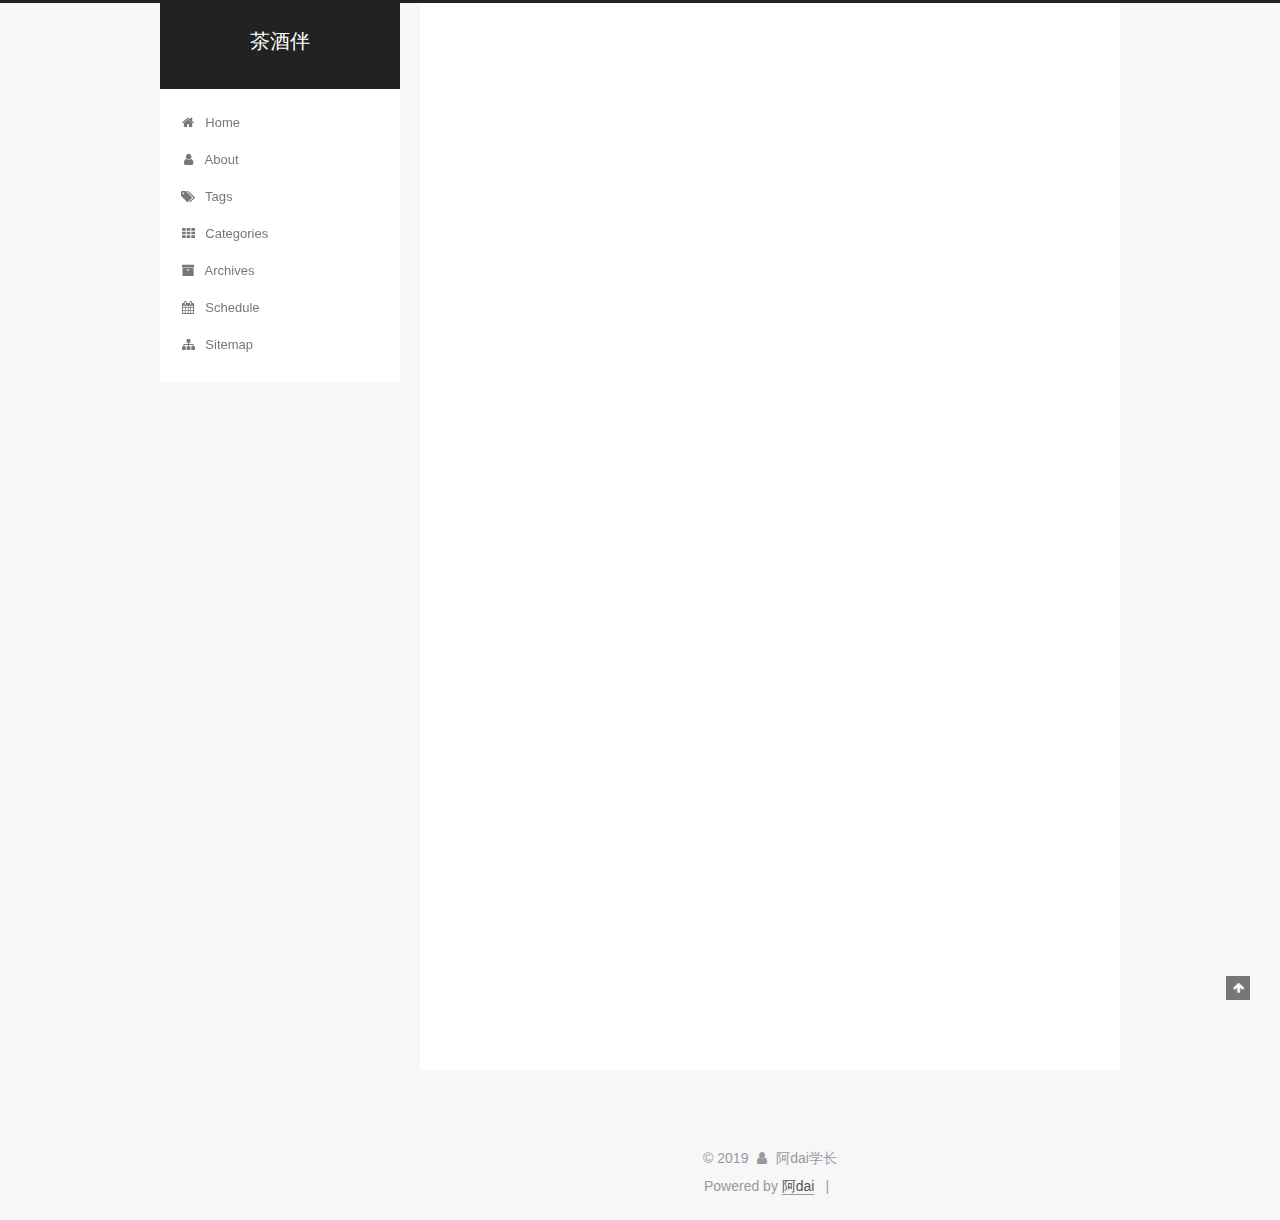
<file: 2019/04/30/hello-world/index.html>
<!DOCTYPE html>



  


<html class="theme-next pisces use-motion" lang>
<head><meta name="generator" content="Hexo 3.8.0">
  <meta charset="UTF-8">
<meta http-equiv="X-UA-Compatible" content="IE=edge">
<meta name="viewport" content="width=device-width, initial-scale=1, maximum-scale=1">
<meta name="theme-color" content="#222">








<meta http-equiv="Cache-Control" content="no-transform">
<meta http-equiv="Cache-Control" content="no-siteapp">
















  
  
  <link href="/lib/fancybox/source/jquery.fancybox.css?v=2.1.5" rel="stylesheet" type="text/css">







<link href="/lib/font-awesome/css/font-awesome.min.css?v=4.6.2" rel="stylesheet" type="text/css">

<link href="/css/main.css?v=5.1.4" rel="stylesheet" type="text/css">


  <link rel="apple-touch-icon" sizes="180x180" href="/images/apple-touch-icon-next.png?v=5.1.4">


  <link rel="icon" type="image/png" sizes="32x32" href="/images/favicon-32x32-next.png?v=5.1.4">


  <link rel="icon" type="image/png" sizes="16x16" href="/images/favicon-16x16-next.png?v=5.1.4">


  <link rel="mask-icon" href="/images/logo.svg?v=5.1.4" color="#222">





  <meta name="keywords" content="Hexo, NexT">










<meta name="description" content="Welcome to Hexo! This is your very first post. Check documentation for more info. If you get any problems when using Hexo, you can find the answer in troubleshooting or you can ask me on GitHub. Quick">
<meta property="og:type" content="article">
<meta property="og:title" content="Hello World">
<meta property="og:url" content="https://blog.adaixuezhang.cn/2019/04/30/hello-world/index.html">
<meta property="og:site_name" content="茶酒伴">
<meta property="og:description" content="Welcome to Hexo! This is your very first post. Check documentation for more info. If you get any problems when using Hexo, you can find the answer in troubleshooting or you can ask me on GitHub. Quick">
<meta property="og:locale" content="default">
<meta property="og:updated_time" content="2019-04-30T06:48:19.904Z">
<meta name="twitter:card" content="summary">
<meta name="twitter:title" content="Hello World">
<meta name="twitter:description" content="Welcome to Hexo! This is your very first post. Check documentation for more info. If you get any problems when using Hexo, you can find the answer in troubleshooting or you can ask me on GitHub. Quick">



<script type="text/javascript" id="hexo.configurations">
  var NexT = window.NexT || {};
  var CONFIG = {
    root: '/',
    scheme: 'Pisces',
    version: '5.1.4',
    sidebar: {"position":"left","display":"post","offset":12,"b2t":false,"scrollpercent":false,"onmobile":false},
    fancybox: true,
    tabs: true,
    motion: {"enable":true,"async":false,"transition":{"post_block":"fadeIn","post_header":"slideDownIn","post_body":"slideDownIn","coll_header":"slideLeftIn","sidebar":"slideUpIn"}},
    duoshuo: {
      userId: '0',
      author: 'Author'
    },
    algolia: {
      applicationID: '',
      apiKey: '',
      indexName: '',
      hits: {"per_page":10},
      labels: {"input_placeholder":"Search for Posts","hits_empty":"We didn't find any results for the search: ${query}","hits_stats":"${hits} results found in ${time} ms"}
    }
  };
</script>



  <link rel="canonical" href="https://blog.adaixuezhang.cn/2019/04/30/hello-world/">





  <title>Hello World | 茶酒伴</title>
  








</head>

<body itemscope itemtype="http://schema.org/WebPage" lang="default">

  
  
    
  


  <div class="container sidebar-position-left page-post-detail">
    <div class="headband"></div>

    <header id="header" class="header" itemscope itemtype="http://schema.org/WPHeader">
      <div class="header-inner"><div class="site-brand-wrapper">
  <div class="site-meta ">
    

    <div class="custom-logo-site-title">
      <a href="/" class="brand" rel="start">
        <span class="logo-line-before"><i></i></span>
        <span class="site-title">茶酒伴</span>
        <span class="logo-line-after"><i></i></span>
      </a>
    </div>
      
        <p class="site-subtitle"></p>
      
  </div>

  <div class="site-nav-toggle">
    <button>
      <span class="btn-bar"></span>
      <span class="btn-bar"></span>
      <span class="btn-bar"></span>
    </button>
  </div>
</div>

<nav class="site-nav">
  

  
    <ul id="menu" class="menu">
      
        
        <li class="menu-item menu-item-home">
          <a href="/" rel="section">
            
              <i class="menu-item-icon fa fa-fw fa-home"></i> <br>
            
            Home
          </a>
        </li>
      
        
        <li class="menu-item menu-item-about">
          <a href="/about/" rel="section">
            
              <i class="menu-item-icon fa fa-fw fa-user"></i> <br>
            
            About
          </a>
        </li>
      
        
        <li class="menu-item menu-item-tags">
          <a href="/tags/" rel="section">
            
              <i class="menu-item-icon fa fa-fw fa-tags"></i> <br>
            
            Tags
          </a>
        </li>
      
        
        <li class="menu-item menu-item-categories">
          <a href="/categories/" rel="section">
            
              <i class="menu-item-icon fa fa-fw fa-th"></i> <br>
            
            Categories
          </a>
        </li>
      
        
        <li class="menu-item menu-item-archives">
          <a href="/archives/" rel="section">
            
              <i class="menu-item-icon fa fa-fw fa-archive"></i> <br>
            
            Archives
          </a>
        </li>
      
        
        <li class="menu-item menu-item-schedule">
          <a href="/schedule/" rel="section">
            
              <i class="menu-item-icon fa fa-fw fa-calendar"></i> <br>
            
            Schedule
          </a>
        </li>
      
        
        <li class="menu-item menu-item-sitemap">
          <a href="/sitemap.xml" rel="section">
            
              <i class="menu-item-icon fa fa-fw fa-sitemap"></i> <br>
            
            Sitemap
          </a>
        </li>
      

      
    </ul>
  

  
</nav>



 </div>
    </header>

    <main id="main" class="main">
      <div class="main-inner">
        <div class="content-wrap">
          <div id="content" class="content">
            

  <div id="posts" class="posts-expand">
    

  

  
  
  

  <article class="post post-type-normal" itemscope itemtype="http://schema.org/Article">
  
  
  
  <div class="post-block">
    <link itemprop="mainEntityOfPage" href="https://blog.adaixuezhang.cn/2019/04/30/hello-world/">

    <span hidden itemprop="author" itemscope itemtype="http://schema.org/Person">
      <meta itemprop="name" content="阿dai学长">
      <meta itemprop="description" content>
      <meta itemprop="image" content="/images/avatar.gif">
    </span>

    <span hidden itemprop="publisher" itemscope itemtype="http://schema.org/Organization">
      <meta itemprop="name" content="茶酒伴">
    </span>

    
      <header class="post-header">

        
        
          <h1 class="post-title" itemprop="name headline">Hello World</h1>
        

        <div class="post-meta">
          <span class="post-time">
            
              <span class="post-meta-item-icon">
                <i class="fa fa-calendar-o"></i>
              </span>
              
                <span class="post-meta-item-text">Posted on</span>
              
              <time title="Post created" itemprop="dateCreated datePublished" datetime="2019-04-30T14:48:19+08:00">
                2019-04-30
              </time>
            

            

            
          </span>

          

          
            
          

          
          

          

          

          

        </div>
      </header>
    

    
    
    
    <div class="post-body" itemprop="articleBody">

      
      

      
        <p>Welcome to <a href="https://hexo.io/" target="_blank" rel="noopener">Hexo</a>! This is your very first post. Check <a href="https://hexo.io/docs/" target="_blank" rel="noopener">documentation</a> for more info. If you get any problems when using Hexo, you can find the answer in <a href="https://hexo.io/docs/troubleshooting.html" target="_blank" rel="noopener">troubleshooting</a> or you can ask me on <a href="https://github.com/hexojs/hexo/issues" target="_blank" rel="noopener">GitHub</a>.</p>
<h2 id="Quick-Start"><a href="#Quick-Start" class="headerlink" title="Quick Start"></a>Quick Start</h2><h3 id="Create-a-new-post"><a href="#Create-a-new-post" class="headerlink" title="Create a new post"></a>Create a new post</h3><figure class="highlight bash"><table><tr><td class="gutter"><pre><span class="line">1</span><br></pre></td><td class="code"><pre><span class="line">$ hexo new <span class="string">"My New Post"</span></span><br></pre></td></tr></table></figure>
<p>More info: <a href="https://hexo.io/docs/writing.html" target="_blank" rel="noopener">Writing</a></p>
<h3 id="Run-server"><a href="#Run-server" class="headerlink" title="Run server"></a>Run server</h3><figure class="highlight bash"><table><tr><td class="gutter"><pre><span class="line">1</span><br></pre></td><td class="code"><pre><span class="line">$ hexo server</span><br></pre></td></tr></table></figure>
<p>More info: <a href="https://hexo.io/docs/server.html" target="_blank" rel="noopener">Server</a></p>
<h3 id="Generate-static-files"><a href="#Generate-static-files" class="headerlink" title="Generate static files"></a>Generate static files</h3><figure class="highlight bash"><table><tr><td class="gutter"><pre><span class="line">1</span><br></pre></td><td class="code"><pre><span class="line">$ hexo generate</span><br></pre></td></tr></table></figure>
<p>More info: <a href="https://hexo.io/docs/generating.html" target="_blank" rel="noopener">Generating</a></p>
<h3 id="Deploy-to-remote-sites"><a href="#Deploy-to-remote-sites" class="headerlink" title="Deploy to remote sites"></a>Deploy to remote sites</h3><figure class="highlight bash"><table><tr><td class="gutter"><pre><span class="line">1</span><br></pre></td><td class="code"><pre><span class="line">$ hexo deploy</span><br></pre></td></tr></table></figure>
<p>More info: <a href="https://hexo.io/docs/deployment.html" target="_blank" rel="noopener">Deployment</a></p>

      
    </div>
    
    
    

    

    

    

    <footer class="post-footer">
      

      
      
      

      

      
      
    </footer>
  </div>
  
  
  
  </article>



    <div class="post-spread">
      
    </div>
  </div>


          </div>
          


          

  



        </div>
        
          
  
  <div class="sidebar-toggle">
    <div class="sidebar-toggle-line-wrap">
      <span class="sidebar-toggle-line sidebar-toggle-line-first"></span>
      <span class="sidebar-toggle-line sidebar-toggle-line-middle"></span>
      <span class="sidebar-toggle-line sidebar-toggle-line-last"></span>
    </div>
  </div>

  <aside id="sidebar" class="sidebar">
    
    <div class="sidebar-inner">

      

      
        <ul class="sidebar-nav motion-element">
          <li class="sidebar-nav-toc sidebar-nav-active" data-target="post-toc-wrap">
            Table of Contents
          </li>
          <li class="sidebar-nav-overview" data-target="site-overview-wrap">
            Overview
          </li>
        </ul>
      

      <section class="site-overview-wrap sidebar-panel">
        <div class="site-overview">
          <div class="site-author motion-element" itemprop="author" itemscope itemtype="http://schema.org/Person">
            
              <p class="site-author-name" itemprop="name">阿dai学长</p>
              <p class="site-description motion-element" itemprop="description">人生，茶酒伴，浊者以酒蒙心，淡者借茶洗面</p>
          </div>

          <nav class="site-state motion-element">

            
              <div class="site-state-item site-state-posts">
              
                <a href="/archives/">
              
                  <span class="site-state-item-count">1</span>
                  <span class="site-state-item-name">posts</span>
                </a>
              </div>
            

            

            

          </nav>

          

          

          
          
            <div class="cc-license motion-element" itemprop="license">
              <a href="https://creativecommons.org/licenses/by-nc-sa/4.0/" class="cc-opacity" target="_blank">
                <img src="/images/cc-by-nc-sa.svg" alt="Creative Commons">
              </a>
            </div>
          

          
          

          

        </div>
      </section>

      
      <!--noindex-->
        <section class="post-toc-wrap motion-element sidebar-panel sidebar-panel-active">
          <div class="post-toc">

            
              
            

            
              <div class="post-toc-content"><ol class="nav"><li class="nav-item nav-level-2"><a class="nav-link" href="#Quick-Start"><span class="nav-number">1.</span> <span class="nav-text">Quick Start</span></a><ol class="nav-child"><li class="nav-item nav-level-3"><a class="nav-link" href="#Create-a-new-post"><span class="nav-number">1.1.</span> <span class="nav-text">Create a new post</span></a></li><li class="nav-item nav-level-3"><a class="nav-link" href="#Run-server"><span class="nav-number">1.2.</span> <span class="nav-text">Run server</span></a></li><li class="nav-item nav-level-3"><a class="nav-link" href="#Generate-static-files"><span class="nav-number">1.3.</span> <span class="nav-text">Generate static files</span></a></li><li class="nav-item nav-level-3"><a class="nav-link" href="#Deploy-to-remote-sites"><span class="nav-number">1.4.</span> <span class="nav-text">Deploy to remote sites</span></a></li></ol></li></ol></div>
            

          </div>
        </section>
      <!--/noindex-->
      

      

    </div>
  </aside>


        
      </div>
    </main>

    <footer id="footer" class="footer">
      <div class="footer-inner">
        <div class="copyright">&copy; <span itemprop="copyrightYear">2019</span>
  <span class="with-love">
    <i class="fa fa-user"></i>
  </span>
  <span class="author" itemprop="copyrightHolder">阿dai学长</span>

  
</div>


  <div class="powered-by">Powered by <a class="theme-link" target="_blank" href="https://hexo.io">阿dai</a></div>



  <span class="post-meta-divider">|</span>


<!---

  <div class="theme-info">Theme &mdash; <a class="theme-link" target="_blank" href="https://github.com/iissnan/hexo-theme-next">NexT.Pisces</a> v5.1.4</div>

--->



        







        
      </div>
    </footer>

    
      <div class="back-to-top">
        <i class="fa fa-arrow-up"></i>
        
      </div>
    

    

  </div>

  

<script type="text/javascript">
  if (Object.prototype.toString.call(window.Promise) !== '[object Function]') {
    window.Promise = null;
  }
</script>









  












  
  
    <script type="text/javascript" src="/lib/jquery/index.js?v=2.1.3"></script>
  

  
  
    <script type="text/javascript" src="/lib/fastclick/lib/fastclick.min.js?v=1.0.6"></script>
  

  
  
    <script type="text/javascript" src="/lib/jquery_lazyload/jquery.lazyload.js?v=1.9.7"></script>
  

  
  
    <script type="text/javascript" src="/lib/velocity/velocity.min.js?v=1.2.1"></script>
  

  
  
    <script type="text/javascript" src="/lib/velocity/velocity.ui.min.js?v=1.2.1"></script>
  

  
  
    <script type="text/javascript" src="/lib/fancybox/source/jquery.fancybox.pack.js?v=2.1.5"></script>
  


  


  <script type="text/javascript" src="/js/src/utils.js?v=5.1.4"></script>

  <script type="text/javascript" src="/js/src/motion.js?v=5.1.4"></script>



  
  


  <script type="text/javascript" src="/js/src/affix.js?v=5.1.4"></script>

  <script type="text/javascript" src="/js/src/schemes/pisces.js?v=5.1.4"></script>



  
  <script type="text/javascript" src="/js/src/scrollspy.js?v=5.1.4"></script>
<script type="text/javascript" src="/js/src/post-details.js?v=5.1.4"></script>



  


  <script type="text/javascript" src="/js/src/bootstrap.js?v=5.1.4"></script>



  


  




	





  





  












  





  

  

  

  
  

  

  

  

</body>
</html>
</file>
<file: css/main.css>
/* normalize.css v3.0.2 | MIT License | git.io/normalize */
html {
  font-family: sans-serif; /* 1 */
  -ms-text-size-adjust: 100%; /* 2 */
  -webkit-text-size-adjust: 100%; /* 2 */
}
body {
  margin: 0;
}
article,
aside,
details,
figcaption,
figure,
footer,
header,
hgroup,
main,
menu,
nav,
section,
summary {
  display: block;
}
audio,
canvas,
progress,
video {
  display: inline-block; /* 1 */
  vertical-align: baseline; /* 2 */
}
audio:not([controls]) {
  display: none;
  height: 0;
}
[hidden],
template {
  display: none;
}
a {
  background-color: transparent;
}
a:active,
a:hover {
  outline: 0;
}
abbr[title] {
  border-bottom: 1px dotted;
}
b,
strong {
  font-weight: bold;
}
dfn {
  font-style: italic;
}
h1 {
  font-size: 2em;
  margin: 0.67em 0;
}
mark {
  background: #ff0;
  color: #000;
}
small {
  font-size: 80%;
}
sub,
sup {
  font-size: 75%;
  line-height: 0;
  position: relative;
  vertical-align: baseline;
}
sup {
  top: -0.5em;
}
sub {
  bottom: -0.25em;
}
img {
  border: 0;
}
svg:not(:root) {
  overflow: hidden;
}
figure {
  margin: 1em 40px;
}
hr {
  -moz-box-sizing: content-box;
  box-sizing: content-box;
  height: 0;
}
pre {
  overflow: auto;
}
code,
kbd,
pre,
samp {
  font-family: monospace, monospace;
  font-size: 1em;
}
button,
input,
optgroup,
select,
textarea {
  color: inherit; /* 1 */
  font: inherit; /* 2 */
  margin: 0; /* 3 */
}
button {
  overflow: visible;
}
button,
select {
  text-transform: none;
}
button,
html input[type="button"],
input[type="reset"],
input[type="submit"] {
  -webkit-appearance: button; /* 2 */
  cursor: pointer; /* 3 */
}
button[disabled],
html input[disabled] {
  cursor: default;
}
button::-moz-focus-inner,
input::-moz-focus-inner {
  border: 0;
  padding: 0;
}
input {
  line-height: normal;
}
input[type="checkbox"],
input[type="radio"] {
  box-sizing: border-box; /* 1 */
  padding: 0; /* 2 */
}
input[type="number"]::-webkit-inner-spin-button,
input[type="number"]::-webkit-outer-spin-button {
  height: auto;
}
input[type="search"] {
  -webkit-appearance: textfield; /* 1 */
  -moz-box-sizing: content-box;
  -webkit-box-sizing: content-box; /* 2 */
  box-sizing: content-box;
}
input[type="search"]::-webkit-search-cancel-button,
input[type="search"]::-webkit-search-decoration {
  -webkit-appearance: none;
}
fieldset {
  border: 1px solid #c0c0c0;
  margin: 0 2px;
  padding: 0.35em 0.625em 0.75em;
}
legend {
  border: 0; /* 1 */
  padding: 0; /* 2 */
}
textarea {
  overflow: auto;
}
optgroup {
  font-weight: bold;
}
table {
  border-collapse: collapse;
  border-spacing: 0;
}
td,
th {
  padding: 0;
}
::selection {
  background: #262a30;
  color: #fff;
}
body {
  position: relative;
  font-family: 'Lato', "PingFang SC", "Microsoft YaHei", sans-serif;
  font-size: 14px;
  line-height: 2;
  color: #555;
  background: #f5f7f9;
}
@media (max-width: 767px) {
  body {
    padding-right: 0 !important;
  }
}
@media (min-width: 768px) and (max-width: 991px) {
  body {
    padding-right: 0 !important;
  }
}
@media (min-width: 1600px) {
  body {
    font-size: 16px;
  }
}
h1,
h2,
h3,
h4,
h5,
h6 {
  margin: 0;
  padding: 0;
  font-weight: bold;
  line-height: 1.5;
  font-family: 'Lato', "PingFang SC", "Microsoft YaHei", sans-serif;
}
h2,
h3,
h4,
h5,
h6 {
  margin: 20px 0 15px;
}
h1 {
  font-size: 22px;
}
@media (max-width: 767px) {
  h1 {
    font-size: 18px;
  }
}
h2 {
  font-size: 20px;
}
@media (max-width: 767px) {
  h2 {
    font-size: 16px;
  }
}
h3 {
  font-size: 18px;
}
@media (max-width: 767px) {
  h3 {
    font-size: 14px;
  }
}
h4 {
  font-size: 16px;
}
@media (max-width: 767px) {
  h4 {
    font-size: 12px;
  }
}
h5 {
  font-size: 14px;
}
@media (max-width: 767px) {
  h5 {
    font-size: 10px;
  }
}
h6 {
  font-size: 12px;
}
@media (max-width: 767px) {
  h6 {
    font-size: 8px;
  }
}
p {
  margin: 0 0 20px 0;
}
a {
  color: #555;
  text-decoration: none;
  outline: none;
  border-bottom: 1px solid #999;
  word-wrap: break-word;
}
a:hover {
  color: #222;
  border-bottom-color: #222;
}
blockquote {
  margin: 0;
  padding: 0;
}
img {
  display: block;
  margin: auto;
  max-width: 100%;
  height: auto;
}
hr {
  margin: 40px 0;
  height: 3px;
  border: none;
  background-color: #ddd;
  background-image: repeating-linear-gradient(-45deg, #fff, #fff 4px, transparent 4px, transparent 8px);
}
blockquote {
  padding: 0 15px;
  color: #666;
  border-left: 4px solid #ddd;
}
blockquote cite::before {
  content: "-";
  padding: 0 5px;
}
dt {
  font-weight: 700;
}
dd {
  margin: 0;
  padding: 0;
}
kbd {
  border: 1px solid #ccc;
  border-radius: 0.2em;
  box-shadow: 0.1em 0.1em 0.2em rgba(0,0,0,0.1);
  background-color: #f9f9f9;
  font-family: inherit;
  background-image: -webkit-linear-gradient(top, #eee, #fff, #eee);
  padding: 0.1em 0.3em;
  white-space: nowrap;
}
.text-left {
  text-align: left;
}
.text-center {
  text-align: center;
}
.text-right {
  text-align: right;
}
.text-justify {
  text-align: justify;
}
.text-nowrap {
  white-space: nowrap;
}
.text-lowercase {
  text-transform: lowercase;
}
.text-uppercase {
  text-transform: uppercase;
}
.text-capitalize {
  text-transform: capitalize;
}
.center-block {
  display: block;
  margin-left: auto;
  margin-right: auto;
}
.clearfix:before,
.clearfix:after {
  content: " ";
  display: table;
}
.clearfix:after {
  clear: both;
}
.pullquote {
  width: 45%;
}
.pullquote.left {
  float: left;
  margin-left: 5px;
  margin-right: 10px;
}
.pullquote.right {
  float: right;
  margin-left: 10px;
  margin-right: 5px;
}
.affix.affix.affix {
  position: fixed;
}
.translation {
  margin-top: -20px;
  font-size: 14px;
  color: #999;
}
.scrollbar-measure {
  width: 100px;
  height: 100px;
  overflow: scroll;
  position: absolute;
  top: -9999px;
}
.use-motion .motion-element {
  opacity: 0;
}
table {
  margin: 20px 0;
  width: 100%;
  border-collapse: collapse;
  border-spacing: 0;
  border: 1px solid #ddd;
  font-size: 14px;
  table-layout: fixed;
  word-wrap: break-all;
}
table>tbody>tr:nth-of-type(odd) {
  background-color: #f9f9f9;
}
table>tbody>tr:hover {
  background-color: #f5f5f5;
}
caption,
th,
td {
  padding: 8px;
  text-align: left;
  vertical-align: middle;
  font-weight: normal;
}
th,
td {
  border-bottom: 3px solid #ddd;
  border-right: 1px solid #eee;
}
th {
  padding-bottom: 10px;
  font-weight: 700;
}
td {
  border-bottom-width: 1px;
}
html,
body {
  height: 100%;
}
.container {
  position: relative;
  min-height: 100%;
}
.header-inner {
  margin: 0 auto;
  padding: 100px 0 70px;
  width: 700px;
}
@media (min-width: 1600px) {
  .container .header-inner {
    width: 900px;
  }
}
.main {
  padding-bottom: 150px;
}
.main-inner {
  margin: 0 auto;
  width: 700px;
}
@media (min-width: 1600px) {
  .container .main-inner {
    width: 900px;
  }
}
.footer {
  position: absolute;
  left: 0;
  bottom: 0;
  width: 100%;
  min-height: 50px;
}
.footer-inner {
  box-sizing: border-box;
  margin: 20px auto;
  width: 700px;
}
@media (min-width: 1600px) {
  .container .footer-inner {
    width: 900px;
  }
}
pre,
.highlight {
  overflow: auto;
  margin: 20px 0;
  padding: 0;
  font-size: 13px;
  color: #4d4d4c;
  background: #f7f7f7;
  line-height: 1.6;
}
pre,
code {
  font-family: consolas, Menlo, "PingFang SC", "Microsoft YaHei", monospace;
}
code {
  padding: 2px 4px;
  word-wrap: break-word;
  color: #555;
  background: #eee;
  border-radius: 3px;
  font-size: 13px;
}
pre {
  padding: 10px;
}
pre code {
  padding: 0;
  color: #4d4d4c;
  background: none;
  text-shadow: none;
}
.highlight {
  border-radius: 1px;
}
.highlight pre {
  border: none;
  margin: 0;
  padding: 10px 0;
}
.highlight table {
  margin: 0;
  width: auto;
  border: none;
}
.highlight td {
  border: none;
  padding: 0;
}
.highlight figcaption {
  font-size: 1em;
  color: #4d4d4c;
  line-height: 1em;
  margin-bottom: 1em;
}
.highlight figcaption:before,
.highlight figcaption:after {
  content: " ";
  display: table;
}
.highlight figcaption:after {
  clear: both;
}
.highlight figcaption a {
  float: right;
  color: #4d4d4c;
}
.highlight figcaption a:hover {
  border-bottom-color: #4d4d4c;
}
.highlight .gutter pre {
  padding-left: 10px;
  padding-right: 10px;
  color: #869194;
  text-align: right;
  background-color: #eff2f3;
}
.highlight .code pre {
  width: 100%;
  padding-left: 10px;
  padding-right: 10px;
  background-color: #f7f7f7;
}
.highlight .line {
  height: 20px;
}
.gutter {
  -webkit-user-select: none;
  -moz-user-select: none;
  -ms-user-select: none;
  user-select: none;
}
.gist table {
  width: auto;
}
.gist table td {
  border: none;
}
pre .deletion {
  background: #fdd;
}
pre .addition {
  background: #dfd;
}
pre .meta {
  color: #8959a8;
}
pre .comment {
  color: #8e908c;
}
pre .variable,
pre .attribute,
pre .tag,
pre .regexp,
pre .ruby .constant,
pre .xml .tag .title,
pre .xml .pi,
pre .xml .doctype,
pre .html .doctype,
pre .css .id,
pre .css .class,
pre .css .pseudo {
  color: #c82829;
}
pre .number,
pre .preprocessor,
pre .built_in,
pre .literal,
pre .params,
pre .constant,
pre .command {
  color: #f5871f;
}
pre .ruby .class .title,
pre .css .rules .attribute,
pre .string,
pre .value,
pre .inheritance,
pre .header,
pre .ruby .symbol,
pre .xml .cdata,
pre .special,
pre .number,
pre .formula {
  color: #718c00;
}
pre .title,
pre .css .hexcolor {
  color: #3e999f;
}
pre .function,
pre .python .decorator,
pre .python .title,
pre .ruby .function .title,
pre .ruby .title .keyword,
pre .perl .sub,
pre .javascript .title,
pre .coffeescript .title {
  color: #4271ae;
}
pre .keyword,
pre .javascript .function {
  color: #8959a8;
}
.full-image.full-image.full-image.full-image {
  border: none;
  max-width: 100%;
  width: auto;
  margin: 20px auto 25px;
}
@media (min-width: 992px) {
  .full-image.full-image.full-image.full-image {
    max-width: none;
    width: 118%;
    margin: 0 -9%;
  }
}
.blockquote-center,
.page-home .post-type-quote blockquote,
.page-post-detail .post-type-quote blockquote {
  position: relative;
  margin: 40px 0;
  padding: 0;
  border-left: none;
  text-align: center;
}
.blockquote-center::before,
.page-home .post-type-quote blockquote::before,
.page-post-detail .post-type-quote blockquote::before,
.blockquote-center::after,
.page-home .post-type-quote blockquote::after,
.page-post-detail .post-type-quote blockquote::after {
  position: absolute;
  content: ' ';
  display: block;
  width: 100%;
  height: 24px;
  opacity: 0.2;
  background-repeat: no-repeat;
  background-position: 0 -6px;
  background-size: 22px 22px;
}
.blockquote-center::before,
.page-home .post-type-quote blockquote::before,
.page-post-detail .post-type-quote blockquote::before {
  top: -20px;
  background-image: url("../images/quote-l.svg");
  border-top: 1px solid #ccc;
}
.blockquote-center::after,
.page-home .post-type-quote blockquote::after,
.page-post-detail .post-type-quote blockquote::after {
  bottom: -20px;
  background-image: url("../images/quote-r.svg");
  border-bottom: 1px solid #ccc;
  background-position: 100% 8px;
}
.blockquote-center p,
.page-home .post-type-quote blockquote p,
.page-post-detail .post-type-quote blockquote p,
.blockquote-center div,
.page-home .post-type-quote blockquote div,
.page-post-detail .post-type-quote blockquote div {
  text-align: center;
}
.post .post-body .group-picture img {
  box-sizing: border-box;
  padding: 0 3px;
  border: none;
}
.post .group-picture-row {
  overflow: hidden;
  margin-top: 6px;
}
.post .group-picture-row:first-child {
  margin-top: 0;
}
.post .group-picture-column {
  float: left;
}
.page-post-detail .post-body .group-picture-column {
  float: none;
  margin-top: 10px;
  width: auto !important;
}
.page-post-detail .post-body .group-picture-column img {
  margin: 0 auto;
}
.page-archive .group-picture-container {
  overflow: hidden;
}
.page-archive .group-picture-row {
  float: left;
}
.page-archive .group-picture-row:first-child {
  margin-top: 6px;
}
.page-archive .group-picture-column {
  max-width: 150px;
  max-height: 150px;
}
.post-body .note {
  position: relative;
  padding: 15px;
  margin-bottom: 20px;
  border: 1px solid #eee;
  border-left-width: 5px;
  border-radius: 3px;
}
.post-body .note h2,
.post-body .note h3,
.post-body .note h4,
.post-body .note h5,
.post-body .note h6 {
  margin-top: 0;
  margin-bottom: 0;
  border-bottom: initial;
  padding-top: 0 !important;
}
.post-body .note p:first-child,
.post-body .note ul:first-child,
.post-body .note ol:first-child,
.post-body .note table:first-child,
.post-body .note pre:first-child,
.post-body .note blockquote:first-child {
  margin-top: 0;
}
.post-body .note p:last-child,
.post-body .note ul:last-child,
.post-body .note ol:last-child,
.post-body .note table:last-child,
.post-body .note pre:last-child,
.post-body .note blockquote:last-child {
  margin-bottom: 0;
}
.post-body .note.default {
  border-left-color: #777;
}
.post-body .note.default h2,
.post-body .note.default h3,
.post-body .note.default h4,
.post-body .note.default h5,
.post-body .note.default h6 {
  color: #777;
}
.post-body .note.primary {
  border-left-color: #6f42c1;
}
.post-body .note.primary h2,
.post-body .note.primary h3,
.post-body .note.primary h4,
.post-body .note.primary h5,
.post-body .note.primary h6 {
  color: #6f42c1;
}
.post-body .note.info {
  border-left-color: #428bca;
}
.post-body .note.info h2,
.post-body .note.info h3,
.post-body .note.info h4,
.post-body .note.info h5,
.post-body .note.info h6 {
  color: #428bca;
}
.post-body .note.success {
  border-left-color: #5cb85c;
}
.post-body .note.success h2,
.post-body .note.success h3,
.post-body .note.success h4,
.post-body .note.success h5,
.post-body .note.success h6 {
  color: #5cb85c;
}
.post-body .note.warning {
  border-left-color: #f0ad4e;
}
.post-body .note.warning h2,
.post-body .note.warning h3,
.post-body .note.warning h4,
.post-body .note.warning h5,
.post-body .note.warning h6 {
  color: #f0ad4e;
}
.post-body .note.danger {
  border-left-color: #d9534f;
}
.post-body .note.danger h2,
.post-body .note.danger h3,
.post-body .note.danger h4,
.post-body .note.danger h5,
.post-body .note.danger h6 {
  color: #d9534f;
}
.post-body .label {
  display: inline;
  padding: 0 2px;
  white-space: nowrap;
}
.post-body .label.default {
  background-color: #f0f0f0;
}
.post-body .label.primary {
  background-color: #efe6f7;
}
.post-body .label.info {
  background-color: #e5f2f8;
}
.post-body .label.success {
  background-color: #e7f4e9;
}
.post-body .label.warning {
  background-color: #fcf6e1;
}
.post-body .label.danger {
  background-color: #fae8eb;
}
.post-body .tabs {
  position: relative;
  display: block;
  margin-bottom: 20px;
  padding-top: 10px;
}
.post-body .tabs ul.nav-tabs {
  margin: 0;
  padding: 0;
  display: flex;
  margin-bottom: -1px;
}
@media (max-width: 413px) {
  .post-body .tabs ul.nav-tabs {
    display: block;
    margin-bottom: 5px;
  }
}
.post-body .tabs ul.nav-tabs li.tab {
  list-style-type: none !important;
  margin: 0 0.25em 0 0;
  border-top: 3px solid transparent;
  border-left: 1px solid transparent;
  border-right: 1px solid transparent;
}
@media (max-width: 413px) {
  .post-body .tabs ul.nav-tabs li.tab {
    margin: initial;
    border-top: 1px solid transparent;
    border-left: 3px solid transparent;
    border-right: 1px solid transparent;
    border-bottom: 1px solid transparent;
  }
}
.post-body .tabs ul.nav-tabs li.tab a {
  outline: 0;
  border-bottom: initial;
  display: block;
  line-height: 1.8em;
  padding: 0.25em 0.75em;
  transition-duration: 0.2s;
  transition-timing-function: ease-out;
  transition-delay: 0s;
}
.post-body .tabs ul.nav-tabs li.tab a i {
  width: 1.285714285714286em;
}
.post-body .tabs ul.nav-tabs li.tab.active {
  border-top: 3px solid #fc6423;
  border-left: 1px solid #ddd;
  border-right: 1px solid #ddd;
  background-color: #fff;
}
@media (max-width: 413px) {
  .post-body .tabs ul.nav-tabs li.tab.active {
    border-top: 1px solid #ddd;
    border-left: 3px solid #fc6423;
    border-right: 1px solid #ddd;
    border-bottom: 1px solid #ddd;
  }
}
.post-body .tabs ul.nav-tabs li.tab.active a {
  cursor: default;
  color: #555;
}
.post-body .tabs .tab-content {
  background-color: #fff;
}
.post-body .tabs .tab-content .tab-pane {
  border: 1px solid #ddd;
  padding: 20px 20px 0 20px;
}
.post-body .tabs .tab-content .tab-pane:not(.active) {
  display: none !important;
}
.post-body .tabs .tab-content .tab-pane.active {
  display: block !important;
}
.btn {
  display: inline-block;
  padding: 0 20px;
  font-size: 14px;
  color: #555;
  background: #fff;
  border: 2px solid #555;
  text-decoration: none;
  border-radius: 2px;
  transition-property: background-color;
  transition-duration: 0.2s;
  transition-timing-function: ease-in-out;
  transition-delay: 0s;
  line-height: 2;
}
.btn:hover {
  border-color: #222;
  color: #fff;
  background: #222;
}
.btn +.btn {
  margin: 0 0 8px 8px;
}
.btn .fa-fw {
  width: 1.285714285714286em;
  text-align: left;
}
.btn-bar {
  display: block;
  width: 22px;
  height: 2px;
  background: #555;
  border-radius: 1px;
}
.btn-bar+.btn-bar {
  margin-top: 4px;
}
.pagination {
  margin: 120px 0 40px;
  text-align: center;
  border-top: 1px solid #eee;
}
.page-number-basic,
.pagination .prev,
.pagination .next,
.pagination .page-number,
.pagination .space {
  display: inline-block;
  position: relative;
  top: -1px;
  margin: 0 10px;
  padding: 0 11px;
}
@media (max-width: 767px) {
  .page-number-basic,
  .pagination .prev,
  .pagination .next,
  .pagination .page-number,
  .pagination .space {
    margin: 0 5px;
  }
}
.pagination .prev,
.pagination .next,
.pagination .page-number {
  border-bottom: 0;
  border-top: 1px solid #eee;
  transition-property: border-color;
  transition-duration: 0.2s;
  transition-timing-function: ease-in-out;
  transition-delay: 0s;
}
.pagination .prev:hover,
.pagination .next:hover,
.pagination .page-number:hover {
  border-top-color: #222;
}
.pagination .space {
  padding: 0;
  margin: 0;
}
.pagination .prev {
  margin-left: 0;
}
.pagination .next {
  margin-right: 0;
}
.pagination .page-number.current {
  color: #fff;
  background: #ccc;
  border-top-color: #ccc;
}
@media (max-width: 767px) {
  .pagination {
    border-top: none;
  }
  .pagination .prev,
  .pagination .next,
  .pagination .page-number {
    margin-bottom: 10px;
    border-top: 0;
    border-bottom: 1px solid #eee;
    padding: 0 10px;
  }
  .pagination .prev:hover,
  .pagination .next:hover,
  .pagination .page-number:hover {
    border-bottom-color: #222;
  }
}
.comments {
  margin: 60px 20px 0;
}
.tag-cloud {
  text-align: center;
}
.tag-cloud a {
  display: inline-block;
  margin: 10px;
}
.back-to-top {
  box-sizing: border-box;
  position: fixed;
  bottom: -100px;
  right: 30px;
  z-index: 1050;
  padding: 0 6px;
  width: 24px;
  background: #222;
  font-size: 12px;
  opacity: 0.6;
  color: #fff;
  cursor: pointer;
  text-align: center;
  -webkit-transform: translateZ(0);
  transition-property: bottom;
  transition-duration: 0.2s;
  transition-timing-function: ease-in-out;
  transition-delay: 0s;
}
@media (min-width: 768px) and (max-width: 991px) {
  .back-to-top {
    display: none !important;
  }
}
@media (max-width: 767px) {
  .back-to-top {
    display: none !important;
  }
}
.back-to-top.back-to-top-on {
  bottom: 30px;
}
.header {
  background: transparent;
}
.header-inner {
  position: relative;
}
.headband {
  height: 3px;
  background: #222;
}
.site-meta {
  margin: 0;
  text-align: center;
}
@media (max-width: 767px) {
  .site-meta {
    text-align: center;
  }
}
.brand {
  position: relative;
  display: inline-block;
  padding: 0 40px;
  color: #fff;
  background: #222;
  border-bottom: none;
}
.brand:hover {
  color: #fff;
}
.logo {
  display: inline-block;
  margin-right: 5px;
  line-height: 36px;
  vertical-align: top;
}
.site-title {
  display: inline-block;
  vertical-align: top;
  line-height: 36px;
  font-size: 20px;
  font-weight: normal;
  font-family: 'Lato', "PingFang SC", "Microsoft YaHei", sans-serif;
}
.site-subtitle {
  margin-top: 10px;
  font-size: 13px;
  color: #ddd;
}
.use-motion .brand {
  opacity: 0;
}
.use-motion .logo,
.use-motion .site-title,
.use-motion .site-subtitle {
  opacity: 0;
  position: relative;
  top: -10px;
}
.site-nav-toggle {
  display: none;
  position: absolute;
  top: 10px;
  left: 10px;
}
@media (max-width: 767px) {
  .site-nav-toggle {
    display: block;
  }
}
.site-nav-toggle button {
  margin-top: 2px;
  padding: 9px 10px;
  background: transparent;
  border: none;
}
@media (max-width: 767px) {
  .site-nav {
    display: none;
    margin: 0 -10px;
    padding: 0 10px;
    clear: both;
    border-top: 1px solid #ddd;
  }
}
@media (min-width: 768px) and (max-width: 991px) {
  .site-nav {
    display: block !important;
  }
}
@media (min-width: 992px) {
  .site-nav {
    display: block !important;
  }
}
.menu {
  margin-top: 20px;
  padding-left: 0;
  text-align: center;
}
.menu .menu-item {
  display: inline-block;
  margin: 0 10px;
  list-style: none;
}
@media screen and (max-width: 767px) {
  .menu .menu-item {
    margin-top: 10px;
  }
}
.menu .menu-item a {
  display: block;
  font-size: 13px;
  line-height: inherit;
  border-bottom: 1px solid transparent;
  transition-property: border-color;
  transition-duration: 0.2s;
  transition-timing-function: ease-in-out;
  transition-delay: 0s;
}
.menu .menu-item a:hover,
.menu-item-active a {
  border-bottom-color: #222;
}
.menu .menu-item .fa {
  margin-right: 5px;
}
.use-motion .menu-item {
  opacity: 0;
}
.post-body {
  font-family: 'Lato', "PingFang SC", "Microsoft YaHei", sans-serif;
}
@media (max-width: 767px) {
  .post-body {
    word-break: break-word;
  }
}
.post-body .fancybox img {
  display: block !important;
  margin: 0 auto;
  cursor: pointer;
  cursor: zoom-in;
  cursor: -webkit-zoom-in;
}
.post-body .image-caption,
.post-body .figure .caption {
  margin: -20px auto 15px;
  text-align: center;
  font-size: 14px;
  color: #999;
  font-weight: bold;
  line-height: 1;
}
.post-sticky-flag {
  display: inline-block;
  font-size: 16px;
  -ms-transform: rotate(30deg);
  -webkit-transform: rotate(30deg);
  -moz-transform: rotate(30deg);
  -ms-transform: rotate(30deg);
  -o-transform: rotate(30deg);
  transform: rotate(30deg);
}
.use-motion .post-block,
.use-motion .pagination,
.use-motion .comments {
  opacity: 0;
}
.use-motion .post-header {
  opacity: 0;
}
.use-motion .post-body {
  opacity: 0;
}
.use-motion .collection-title {
  opacity: 0;
}
.posts-expand {
  padding-top: 40px;
}
@media (max-width: 767px) {
  .posts-expand {
    margin: 0 20px;
  }
  .post-body pre .gutter pre {
    padding-right: 10px;
  }
  .post-body .highlight {
    margin-left: 0px;
    margin-right: 0px;
    padding: 0;
  }
  .post-body .highlight .gutter pre {
    padding-right: 10px;
  }
}
@media (min-width: 992px) {
  .posts-expand .post-body {
    text-align: justify;
  }
}
.posts-expand .post-body h2,
.posts-expand .post-body h3,
.posts-expand .post-body h4,
.posts-expand .post-body h5,
.posts-expand .post-body h6 {
  padding-top: 10px;
}
.posts-expand .post-body h2 .header-anchor,
.posts-expand .post-body h3 .header-anchor,
.posts-expand .post-body h4 .header-anchor,
.posts-expand .post-body h5 .header-anchor,
.posts-expand .post-body h6 .header-anchor {
  float: right;
  margin-left: 10px;
  color: #ccc;
  border-bottom-style: none;
  visibility: hidden;
}
.posts-expand .post-body h2 .header-anchor:hover,
.posts-expand .post-body h3 .header-anchor:hover,
.posts-expand .post-body h4 .header-anchor:hover,
.posts-expand .post-body h5 .header-anchor:hover,
.posts-expand .post-body h6 .header-anchor:hover {
  color: inherit;
}
.posts-expand .post-body h2:hover .header-anchor,
.posts-expand .post-body h3:hover .header-anchor,
.posts-expand .post-body h4:hover .header-anchor,
.posts-expand .post-body h5:hover .header-anchor,
.posts-expand .post-body h6:hover .header-anchor {
  visibility: visible;
}
.posts-expand .post-body ul li {
  list-style: circle;
}
.posts-expand .post-body img {
  box-sizing: border-box;
  margin: auto;
  padding: 3px;
  border: 1px solid #ddd;
}
.posts-expand .post-body .fancybox img {
  margin: 0 auto 25px;
}
@media (max-width: 767px) {
  .posts-collapse {
    margin: 0 20px;
  }
  .posts-collapse .post-title,
  .posts-collapse .post-meta {
    display: block;
    width: auto;
    text-align: left;
  }
}
.posts-collapse {
  position: relative;
  z-index: 1010;
  margin-left: 55px;
}
.posts-collapse::after {
  content: " ";
  position: absolute;
  top: 20px;
  left: 0;
  margin-left: -2px;
  width: 4px;
  height: 100%;
  background: #f5f5f5;
  z-index: -1;
}
@media (max-width: 767px) {
  .posts-collapse {
    margin: 0 20px;
  }
}
.posts-collapse .collection-title {
  position: relative;
  margin: 60px 0;
}
.posts-collapse .collection-title h1,
.posts-collapse .collection-title h2 {
  margin-left: 20px;
}
.posts-collapse .collection-title small {
  color: #bbb;
  margin-left: 5px;
}
.posts-collapse .collection-title::before {
  content: " ";
  position: absolute;
  left: 0;
  top: 50%;
  margin-left: -4px;
  margin-top: -4px;
  width: 8px;
  height: 8px;
  background: #bbb;
  border-radius: 50%;
}
.posts-collapse .post {
  margin: 30px 0;
}
.posts-collapse .post-header {
  position: relative;
  transition-duration: 0.2s;
  transition-timing-function: ease-in-out;
  transition-delay: 0s;
  transition-property: border;
  border-bottom: 1px dashed #ccc;
}
.posts-collapse .post-header::before {
  content: " ";
  position: absolute;
  left: 0;
  top: 12px;
  width: 6px;
  height: 6px;
  margin-left: -4px;
  background: #bbb;
  border-radius: 50%;
  border: 1px solid #fff;
  transition-duration: 0.2s;
  transition-timing-function: ease-in-out;
  transition-delay: 0s;
  transition-property: background;
}
.posts-collapse .post-header:hover {
  border-bottom-color: #666;
}
.posts-collapse .post-header:hover::before {
  background: #222;
}
.posts-collapse .post-meta {
  position: absolute;
  font-size: 12px;
  left: 20px;
  top: 5px;
}
.posts-collapse .post-comments-count {
  display: none;
}
.posts-collapse .post-title {
  margin-left: 60px;
  font-size: 16px;
  font-weight: normal;
  line-height: inherit;
}
.posts-collapse .post-title::after {
  margin-left: 3px;
  opacity: 0.6;
}
.posts-collapse .post-title a {
  color: #666;
  border-bottom: none;
}
.page-home .post-type-quote .post-header,
.page-post-detail .post-type-quote .post-header,
.page-home .post-type-quote .post-tags,
.page-post-detail .post-type-quote .post-tags {
  display: none;
}
.posts-expand .post-title {
  text-align: center;
  word-break: break-word;
  font-weight: 400;
}
.posts-expand .post-title-link {
  display: inline-block;
  position: relative;
  color: #555;
  border-bottom: none;
  line-height: 1.2;
  vertical-align: top;
}
.posts-expand .post-title-link::before {
  content: "";
  position: absolute;
  width: 100%;
  height: 2px;
  bottom: 0;
  left: 0;
  background-color: #000;
  visibility: hidden;
  -webkit-transform: scaleX(0);
  -moz-transform: scaleX(0);
  -ms-transform: scaleX(0);
  -o-transform: scaleX(0);
  transform: scaleX(0);
  transition-duration: 0.2s;
  transition-timing-function: ease-in-out;
  transition-delay: 0s;
}
.posts-expand .post-title-link:hover::before {
  visibility: visible;
  -webkit-transform: scaleX(1);
  -moz-transform: scaleX(1);
  -ms-transform: scaleX(1);
  -o-transform: scaleX(1);
  transform: scaleX(1);
}
.posts-expand .post-title-link .fa {
  font-size: 16px;
}
.posts-expand .post-meta {
  margin: 3px 0 60px 0;
  color: #999;
  font-family: 'Lato', "PingFang SC", "Microsoft YaHei", sans-serif;
  font-size: 12px;
  text-align: center;
}
.posts-expand .post-meta .post-category-list {
  display: inline-block;
  margin: 0;
  padding: 3px;
}
.posts-expand .post-meta .post-category-list-link {
  color: #999;
}
.posts-expand .post-meta .post-description {
  font-size: 14px;
  margin-top: 2px;
}
.post-meta-divider {
  margin: 0 0.5em;
}
.post-meta-item-icon {
  margin-right: 3px;
}
@media (min-width: 768px) and (max-width: 991px) {
  .post-meta-item-icon {
    display: inline-block;
  }
}
@media (max-width: 767px) {
  .post-meta-item-icon {
    display: inline-block;
  }
}
@media (min-width: 768px) and (max-width: 991px) {
  .post-meta-item-text {
    display: none;
  }
}
@media (max-width: 767px) {
  .post-meta-item-text {
    display: none;
  }
}
@media (max-width: 767px) {
  .posts-expand .post-comments-count {
    display: none;
  }
}
.post-button {
  margin-top: 40px;
}
.posts-expand .post-tags {
  margin-top: 40px;
  text-align: center;
}
.posts-expand .post-tags a {
  display: inline-block;
  margin-right: 10px;
  font-size: 13px;
}
.post-nav {
  display: table;
  margin-top: 15px;
  width: 100%;
  border-top: 1px solid #eee;
}
.post-nav-divider {
  display: table-cell;
  width: 10%;
}
.post-nav-item {
  display: table-cell;
  padding: 10px 0 0 0;
  width: 45%;
  vertical-align: top;
}
.post-nav-item a {
  position: relative;
  display: block;
  line-height: 25px;
  font-size: 14px;
  color: #555;
  border-bottom: none;
}
.post-nav-item a:hover {
  color: #222;
  border-bottom: none;
}
.post-nav-item a:active {
  top: 2px;
}
.post-nav-item .fa {
  position: absolute;
  top: 8px;
  left: 0;
  font-size: 12px;
}
.post-nav-next a {
  padding-left: 15px;
}
.post-nav-prev {
  text-align: right;
}
.post-nav-prev a {
  padding-right: 15px;
}
.post-nav-prev .fa {
  right: 0;
  left: auto;
}
.posts-expand .post-eof {
  display: block;
  margin: 80px auto 60px;
  width: 8%;
  height: 1px;
  background: #ccc;
  text-align: center;
}
.post:last-child .post-eof.post-eof.post-eof {
  display: none;
}
.post-gallery {
  display: table;
  table-layout: fixed;
  width: 100%;
  border-collapse: separate;
}
.post-gallery-row {
  display: table-row;
}
.post-gallery .post-gallery-img {
  display: table-cell;
  text-align: center;
  vertical-align: middle;
  border: none;
}
.post-gallery .post-gallery-img img {
  max-width: 100%;
  max-height: 100%;
  border: none;
}
.fancybox-close,
.fancybox-close:hover {
  border: none;
}
.rtl.post-body p,
.rtl.post-body a,
.rtl.post-body h1,
.rtl.post-body h2,
.rtl.post-body h3,
.rtl.post-body h4,
.rtl.post-body h5,
.rtl.post-body h6,
.rtl.post-body li,
.rtl.post-body ul,
.rtl.post-body ol {
  direction: rtl;
  font-family: UKIJ Ekran;
}
.rtl.post-title {
  font-family: UKIJ Ekran;
}
.sidebar {
  position: fixed;
  right: 0;
  top: 0;
  bottom: 0;
  width: 0;
  z-index: 1040;
  box-shadow: inset 0 2px 6px #000;
  background: #222;
  -webkit-transform: translateZ(0);
}
.sidebar a {
  color: #999;
  border-bottom-color: #555;
}
.sidebar a:hover {
  color: #eee;
}
@media (min-width: 768px) and (max-width: 991px) {
  .sidebar {
    display: none !important;
  }
}
@media (max-width: 767px) {
  .sidebar {
    display: none !important;
  }
}
.sidebar-inner {
  position: relative;
  padding: 20px 10px;
  color: #999;
  text-align: center;
}
.site-overview-wrap {
  overflow: hidden;
}
.site-overview {
  overflow-y: auto;
  overflow-x: hidden;
}
.sidebar-toggle {
  position: fixed;
  right: 30px;
  bottom: 45px;
  width: 14px;
  height: 14px;
  padding: 5px;
  background: #222;
  line-height: 0;
  z-index: 1050;
  cursor: pointer;
  -webkit-transform: translateZ(0);
}
@media (min-width: 768px) and (max-width: 991px) {
  .sidebar-toggle {
    display: none !important;
  }
}
@media (max-width: 767px) {
  .sidebar-toggle {
    display: none !important;
  }
}
.sidebar-toggle-line {
  position: relative;
  display: inline-block;
  vertical-align: top;
  height: 2px;
  width: 100%;
  background: #fff;
  margin-top: 3px;
}
.sidebar-toggle-line:first-child {
  margin-top: 0;
}
.site-author-image {
  display: block;
  margin: 0 auto;
  padding: 2px;
  max-width: 120px;
  height: auto;
  border: 1px solid #eee;
}
.site-author-name {
  margin: 0;
  text-align: center;
  color: #222;
  font-weight: 600;
}
.site-description {
  margin-top: 0;
  text-align: center;
  font-size: 13px;
  color: #999;
}
.site-state {
  overflow: hidden;
  line-height: 1.4;
  white-space: nowrap;
  text-align: center;
}
.site-state-item {
  display: inline-block;
  padding: 0 15px;
  border-left: 1px solid #eee;
}
.site-state-item:first-child {
  border-left: none;
}
.site-state-item a {
  border-bottom: none;
}
.site-state-item-count {
  display: block;
  text-align: center;
  color: inherit;
  font-weight: 600;
  font-size: 16px;
}
.site-state-item-name {
  font-size: 13px;
  color: #999;
}
.feed-link {
  margin-top: 20px;
}
.feed-link a {
  display: inline-block;
  padding: 0 15px;
  color: #fc6423;
  border: 1px solid #fc6423;
  border-radius: 4px;
}
.feed-link a i {
  color: #fc6423;
  font-size: 14px;
}
.feed-link a:hover {
  color: #fff;
  background: #fc6423;
}
.feed-link a:hover i {
  color: #fff;
}
.links-of-author {
  margin-top: 20px;
}
.links-of-author a {
  display: inline-block;
  vertical-align: middle;
  margin-right: 10px;
  margin-bottom: 10px;
  border-bottom-color: #555;
  font-size: 13px;
}
.links-of-author a:before {
  display: inline-block;
  vertical-align: middle;
  margin-right: 3px;
  content: " ";
  width: 4px;
  height: 4px;
  border-radius: 50%;
  background: #017cff;
}
.links-of-blogroll {
  font-size: 13px;
}
.links-of-blogroll-title {
  margin-top: 20px;
  font-size: 14px;
  font-weight: 600;
}
.links-of-blogroll-list {
  margin: 0;
  padding: 0;
  list-style: none;
}
.links-of-blogroll-item {
  padding: 2px 10px;
}
.links-of-blogroll-item a {
  max-width: 280px;
  box-sizing: border-box;
  display: inline-block;
  overflow: hidden;
  white-space: nowrap;
  text-overflow: ellipsis;
}
.sidebar-nav {
  margin: 0 0 20px;
  padding-left: 0;
}
.sidebar-nav li {
  display: inline-block;
  cursor: pointer;
  border-bottom: 1px solid transparent;
  font-size: 14px;
  color: #555;
}
.sidebar-nav li:hover {
  color: #fc6423;
}
.page-post-detail .sidebar-nav-toc {
  padding: 0 5px;
}
.page-post-detail .sidebar-nav-overview {
  margin-left: 10px;
}
.sidebar-nav .sidebar-nav-active {
  color: #fc6423;
  border-bottom-color: #fc6423;
}
.sidebar-nav .sidebar-nav-active:hover {
  color: #fc6423;
}
.sidebar-panel {
  display: none;
}
.sidebar-panel-active {
  display: block;
}
.post-toc-empty {
  font-size: 14px;
  color: #666;
}
.post-toc-wrap {
  overflow: hidden;
}
.post-toc {
  overflow: auto;
}
.post-toc ol {
  margin: 0;
  padding: 0 2px 5px 10px;
  text-align: left;
  list-style: none;
  font-size: 14px;
}
.post-toc ol > ol {
  padding-left: 0;
}
.post-toc ol a {
  transition-duration: 0.2s;
  transition-timing-function: ease-in-out;
  transition-delay: 0s;
  transition-property: all;
  color: #666;
  border-bottom-color: #ccc;
}
.post-toc ol a:hover {
  color: #000;
  border-bottom-color: #000;
}
.post-toc .nav-item {
  overflow: hidden;
  text-overflow: ellipsis;
  text-align: justify;
  white-space: nowrap;
  line-height: 1.8;
}
.post-toc .nav .nav-child {
  display: none;
}
.post-toc .nav .active > .nav-child {
  display: block;
}
.post-toc .nav .active-current > .nav-child {
  display: block;
}
.post-toc .nav .active-current > .nav-child > .nav-item {
  display: block;
}
.post-toc .nav .active > a {
  color: #fc6423;
  border-bottom-color: #fc6423;
}
.post-toc .nav .active-current > a {
  color: #fc6423;
}
.post-toc .nav .active-current > a:hover {
  color: #fc6423;
}
.footer {
  font-size: 14px;
  color: #999;
}
.footer img {
  border: none;
}
.footer-inner {
  text-align: center;
}
.with-love {
  display: inline-block;
  margin: 0 5px;
}
.powered-by,
.theme-info {
  display: inline-block;
}
.cc-license {
  margin-top: 10px;
  text-align: center;
}
.cc-license .cc-opacity {
  opacity: 0.7;
  border-bottom: none;
}
.cc-license .cc-opacity:hover {
  opacity: 0.9;
}
.cc-license img {
  display: inline-block;
}
.theme-next #ds-thread #ds-reset {
  color: #555;
}
.theme-next #ds-thread #ds-reset .ds-replybox {
  margin-bottom: 30px;
}
.theme-next #ds-thread #ds-reset .ds-replybox .ds-avatar,
.theme-next #ds-reset .ds-avatar img {
  box-shadow: none;
}
.theme-next #ds-thread #ds-reset .ds-textarea-wrapper {
  border-color: #c7d4e1;
  background: none;
  border-top-right-radius: 3px;
  border-top-left-radius: 3px;
}
.theme-next #ds-thread #ds-reset .ds-textarea-wrapper textarea {
  height: 60px;
}
.theme-next #ds-reset .ds-rounded-top {
  border-radius: 0;
}
.theme-next #ds-thread #ds-reset .ds-post-toolbar {
  box-sizing: border-box;
  border: 1px solid #c7d4e1;
  background: #f6f8fa;
}
.theme-next #ds-thread #ds-reset .ds-post-options {
  height: 40px;
  border: none;
  background: none;
}
.theme-next #ds-thread #ds-reset .ds-toolbar-buttons {
  top: 11px;
}
.theme-next #ds-thread #ds-reset .ds-sync {
  top: 5px;
}
.theme-next #ds-thread #ds-reset .ds-post-button {
  top: 4px;
  right: 5px;
  width: 90px;
  height: 30px;
  border: 1px solid #c5ced7;
  border-radius: 3px;
  background-image: linear-gradient(#fbfbfc, #f5f7f9);
  color: #60676d;
}
.theme-next #ds-thread #ds-reset .ds-post-button:hover {
  background-position: 0 -30px;
  color: #60676d;
}
.theme-next #ds-thread #ds-reset .ds-comments-info {
  padding: 10px 0;
}
.theme-next #ds-thread #ds-reset .ds-sort {
  display: none;
}
.theme-next #ds-thread #ds-reset li.ds-tab a.ds-current {
  border: none;
  background: #f6f8fa;
  color: #60676d;
}
.theme-next #ds-thread #ds-reset li.ds-tab a.ds-current:hover {
  background-color: #e9f0f7;
  color: #60676d;
}
.theme-next #ds-thread #ds-reset li.ds-tab a {
  border-radius: 2px;
  padding: 5px;
}
.theme-next #ds-thread #ds-reset .ds-login-buttons p {
  color: #999;
  line-height: 36px;
}
.theme-next #ds-thread #ds-reset .ds-login-buttons .ds-service-list li {
  height: 28px;
}
.theme-next #ds-thread #ds-reset .ds-service-list a {
  background: none;
  padding: 5px;
  border: 1px solid;
  border-radius: 3px;
  text-align: center;
}
.theme-next #ds-thread #ds-reset .ds-service-list a:hover {
  color: #fff;
  background: #666;
}
.theme-next #ds-thread #ds-reset .ds-service-list .ds-weibo {
  color: #fc9b00;
  border-color: #fc9b00;
}
.theme-next #ds-thread #ds-reset .ds-service-list .ds-weibo:hover {
  background: #fc9b00;
}
.theme-next #ds-thread #ds-reset .ds-service-list .ds-qq {
  color: #60a3ec;
  border-color: #60a3ec;
}
.theme-next #ds-thread #ds-reset .ds-service-list .ds-qq:hover {
  background: #60a3ec;
}
.theme-next #ds-thread #ds-reset .ds-service-list .ds-renren {
  color: #2e7ac4;
  border-color: #2e7ac4;
}
.theme-next #ds-thread #ds-reset .ds-service-list .ds-renren:hover {
  background: #2e7ac4;
}
.theme-next #ds-thread #ds-reset .ds-service-list .ds-douban {
  color: #37994c;
  border-color: #37994c;
}
.theme-next #ds-thread #ds-reset .ds-service-list .ds-douban:hover {
  background: #37994c;
}
.theme-next #ds-thread #ds-reset .ds-service-list .ds-kaixin {
  color: #fef20d;
  border-color: #fef20d;
}
.theme-next #ds-thread #ds-reset .ds-service-list .ds-kaixin:hover {
  background: #fef20d;
}
.theme-next #ds-thread #ds-reset .ds-service-list .ds-netease {
  color: #f00;
  border-color: #f00;
}
.theme-next #ds-thread #ds-reset .ds-service-list .ds-netease:hover {
  background: #f00;
}
.theme-next #ds-thread #ds-reset .ds-service-list .ds-sohu {
  color: #ffcb05;
  border-color: #ffcb05;
}
.theme-next #ds-thread #ds-reset .ds-service-list .ds-sohu:hover {
  background: #ffcb05;
}
.theme-next #ds-thread #ds-reset .ds-service-list .ds-baidu {
  color: #2831e0;
  border-color: #2831e0;
}
.theme-next #ds-thread #ds-reset .ds-service-list .ds-baidu:hover {
  background: #2831e0;
}
.theme-next #ds-thread #ds-reset .ds-service-list .ds-google {
  color: #166bec;
  border-color: #166bec;
}
.theme-next #ds-thread #ds-reset .ds-service-list .ds-google:hover {
  background: #166bec;
}
.theme-next #ds-thread #ds-reset .ds-service-list .ds-weixin {
  color: #00ce0d;
  border-color: #00ce0d;
}
.theme-next #ds-thread #ds-reset .ds-service-list .ds-weixin:hover {
  background: #00ce0d;
}
.theme-next #ds-thread #ds-reset .ds-service-list .ds-more-services {
  border: none;
}
.theme-next #ds-thread #ds-reset .ds-service-list .ds-more-services:hover {
  background: none;
}
.theme-next #ds-reset .duoshuo-ua-admin {
  display: inline-block;
  color: #f00;
}
.theme-next #ds-reset .duoshuo-ua-platform,
.theme-next #ds-reset .duoshuo-ua-browser {
  color: #ccc;
}
.theme-next #ds-reset .duoshuo-ua-platform .fa,
.theme-next #ds-reset .duoshuo-ua-browser .fa {
  display: inline-block;
  margin-right: 3px;
}
.theme-next #ds-reset .duoshuo-ua-separator {
  display: inline-block;
  margin-left: 5px;
}
.theme-next .this_ua {
  background-color: #ccc !important;
  border-radius: 4px;
  padding: 0 5px !important;
  margin: 1px 1px !important;
  border: 1px solid #bbb !important;
  color: #fff;
  display: inline-block !important;
}
.theme-next .this_ua.admin {
  background-color: #d9534f !important;
  border-color: #d9534f !important;
}
.theme-next .this_ua.platform.iOS,
.theme-next .this_ua.platform.Mac,
.theme-next .this_ua.platform.Windows {
  background-color: #39b3d7 !important;
  border-color: #46b8da !important;
}
.theme-next .this_ua.platform.Linux {
  background-color: #3a3a3a !important;
  border-color: #1f1f1f !important;
}
.theme-next .this_ua.platform.Android {
  background-color: #00c47d !important;
  border-color: #01b171 !important;
}
.theme-next .this_ua.browser.Mobile,
.theme-next .this_ua.browser.Chrome {
  background-color: #5cb85c !important;
  border-color: #4cae4c !important;
}
.theme-next .this_ua.browser.Firefox {
  background-color: #f0ad4e !important;
  border-color: #eea236 !important;
}
.theme-next .this_ua.browser.Maxthon,
.theme-next .this_ua.browser.IE {
  background-color: #428bca !important;
  border-color: #357ebd !important;
}
.theme-next .this_ua.browser.baidu,
.theme-next .this_ua.browser.UCBrowser,
.theme-next .this_ua.browser.Opera {
  background-color: #d9534f !important;
  border-color: #d43f3a !important;
}
.theme-next .this_ua.browser.Android,
.theme-next .this_ua.browser.QQBrowser {
  background-color: #78ace9 !important;
  border-color: #4cae4c !important;
}
.post-spread {
  margin-top: 20px;
  text-align: center;
}
.jiathis_style {
  display: inline-block;
}
.jiathis_style a {
  border: none;
}
.fa {
  font-family: FontAwesome !important;
}
.post-spread {
  margin-top: 20px;
  text-align: center;
}
.bdshare-slide-button-box a {
  border: none;
}
.bdsharebuttonbox {
  display: inline-block;
}
.bdsharebuttonbox a {
  border: none;
}
.local-search-pop-overlay {
  position: fixed;
  width: 100%;
  height: 100%;
  top: 0;
  left: 0;
  z-index: 2080;
  background-color: rgba(0,0,0,0.3);
}
.local-search-popup {
  display: none;
  position: fixed;
  top: 10%;
  left: 50%;
  margin-left: -350px;
  width: 700px;
  height: 80%;
  padding: 0;
  background: #fff;
  color: #333;
  z-index: 9999;
  border-radius: 5px;
}
@media (max-width: 767px) {
  .local-search-popup {
    padding: 0;
    top: 0;
    left: 0;
    margin: 0;
    width: 100%;
    height: 100%;
    border-radius: 0;
  }
}
.local-search-popup ul.search-result-list {
  padding: 0;
  margin: 0 5px;
}
.local-search-popup p.search-result {
  border-bottom: 1px dashed #ccc;
  padding: 5px 0;
}
.local-search-popup a.search-result-title {
  font-weight: bold;
  font-size: 16px;
}
.local-search-popup .search-keyword {
  border-bottom: 1px dashed #f00;
  font-weight: bold;
  color: #f00;
}
.local-search-popup .local-search-header {
  padding: 5px;
  height: 36px;
  background: #f5f5f5;
  border-top-left-radius: 5px;
  border-top-right-radius: 5px;
}
.local-search-popup #local-search-result {
  overflow: auto;
  position: relative;
  padding: 5px 25px;
  height: calc(100% - 55px);
}
.local-search-popup .local-search-input-wrapper {
  display: inline-block;
  width: calc(100% - 90px);
  height: 36px;
  line-height: 36px;
  padding: 0 5px;
}
.local-search-popup .local-search-input-wrapper input {
  padding: 8px 0;
  height: 20px;
  display: block;
  width: 100%;
  outline: none;
  border: none;
  background: transparent;
  vertical-align: middle;
}
.local-search-popup .search-icon,
.local-search-popup .popup-btn-close {
  display: inline-block;
  font-size: 18px;
  color: #999;
  height: 36px;
  width: 18px;
  padding-left: 10px;
  padding-right: 10px;
}
.local-search-popup .search-icon {
  float: left;
}
.local-search-popup .popup-btn-close {
  border-left: 1px solid #eee;
  float: right;
  cursor: pointer;
}
.local-search-popup #no-result {
  position: absolute;
  left: 50%;
  top: 50%;
  -webkit-transform: translate(-50%, -50%);
  -webkit-transform: translate(-50%, -50%);
  -moz-transform: translate(-50%, -50%);
  -ms-transform: translate(-50%, -50%);
  -o-transform: translate(-50%, -50%);
  transform: translate(-50%, -50%);
  color: #ccc;
}
@media (min-width: 768px) and (max-width: 991px) {
  .busuanzi-count {
    width: auto;
  }
}
@media (max-width: 767px) {
  .busuanzi-count {
    width: auto;
  }
}
.site-uv,
.site-pv,
.page-pv {
  display: inline-block;
}
.site-uv .busuanzi-value,
.site-pv .busuanzi-value,
.page-pv .busuanzi-value {
  margin: 0 5px;
}
.site-uv {
  margin-right: 10px;
}
.site-uv::after {
  content: "|";
  padding-left: 10px;
}
.page-archive .archive-page-counter {
  position: relative;
  top: 3px;
  left: 20px;
}
@media (max-width: 767px) {
  .page-archive .archive-page-counter {
    top: 5px;
  }
}
.page-archive .posts-collapse .archive-move-on {
  position: absolute;
  top: 11px;
  left: 0;
  margin-left: -6px;
  width: 10px;
  height: 10px;
  opacity: 0.5;
  background: #555;
  border: 1px solid #fff;
  border-radius: 50%;
}
.category-all-page .category-all-title {
  text-align: center;
}
.category-all-page .category-all {
  margin-top: 20px;
}
.category-all-page .category-list {
  margin: 0;
  padding: 0;
  list-style: none;
}
.category-all-page .category-list-item {
  margin: 5px 10px;
}
.category-all-page .category-list-count {
  color: #bbb;
}
.category-all-page .category-list-count:before {
  display: inline;
  content: " (";
}
.category-all-page .category-list-count:after {
  display: inline;
  content: ") ";
}
.category-all-page .category-list-child {
  padding-left: 10px;
}
#schedule ul#event-list {
  padding-left: 30px;
}
#schedule ul#event-list hr {
  margin: 20px 0 45px 0 !important;
  background: #222;
}
#schedule ul#event-list hr:after {
  display: inline-block;
  content: 'NOW';
  background: #222;
  color: #fff;
  font-weight: bold;
  text-align: right;
  padding: 0 5px;
}
#schedule ul#event-list li.event {
  margin: 20px 0px;
  background: #f9f9f9;
  padding-left: 10px;
  min-height: 40px;
}
#schedule ul#event-list li.event h2.event-summary {
  margin: 0;
  padding-bottom: 3px;
}
#schedule ul#event-list li.event h2.event-summary:before {
  display: inline-block;
  font-family: FontAwesome;
  font-size: 8px;
  content: '\f111';
  vertical-align: middle;
  margin-right: 25px;
  color: #bbb;
}
#schedule ul#event-list li.event span.event-relative-time {
  display: inline-block;
  font-size: 12px;
  font-weight: 400;
  padding-left: 12px;
  color: #bbb;
}
#schedule ul#event-list li.event span.event-details {
  display: block;
  color: #bbb;
  margin-left: 56px;
  padding-top: 3px;
  padding-bottom: 6px;
  text-indent: -24px;
  line-height: 18px;
}
#schedule ul#event-list li.event span.event-details:before {
  text-indent: 0;
  display: inline-block;
  width: 14px;
  font-family: FontAwesome;
  text-align: center;
  margin-right: 9px;
  color: #bbb;
}
#schedule ul#event-list li.event span.event-details.event-location:before {
  content: '\f041';
}
#schedule ul#event-list li.event span.event-details.event-duration:before {
  content: '\f017';
}
#schedule ul#event-list li.event-past {
  background: #fcfcfc;
}
#schedule ul#event-list li.event-past > * {
  opacity: 0.6;
}
#schedule ul#event-list li.event-past h2.event-summary {
  color: #bbb;
}
#schedule ul#event-list li.event-past h2.event-summary:before {
  color: #dfdfdf;
}
#schedule ul#event-list li.event-now {
  background: #222;
  color: #fff;
  padding: 15px 0 15px 10px;
}
#schedule ul#event-list li.event-now h2.event-summary:before {
  -webkit-transform: scale(1.2);
  -moz-transform: scale(1.2);
  -ms-transform: scale(1.2);
  -o-transform: scale(1.2);
  transform: scale(1.2);
  color: #fff;
  animation: dot-flash 1s alternate infinite ease-in-out;
}
#schedule ul#event-list li.event-now * {
  color: #fff !important;
}
@-moz-keyframes dot-flash {
  from {
    opacity: 1;
    -webkit-transform: scale(1.1);
    -moz-transform: scale(1.1);
    -ms-transform: scale(1.1);
    -o-transform: scale(1.1);
    transform: scale(1.1);
  }
  to {
    opacity: 0;
    -webkit-transform: scale(1);
    -moz-transform: scale(1);
    -ms-transform: scale(1);
    -o-transform: scale(1);
    transform: scale(1);
  }
}
@-webkit-keyframes dot-flash {
  from {
    opacity: 1;
    -webkit-transform: scale(1.1);
    -moz-transform: scale(1.1);
    -ms-transform: scale(1.1);
    -o-transform: scale(1.1);
    transform: scale(1.1);
  }
  to {
    opacity: 0;
    -webkit-transform: scale(1);
    -moz-transform: scale(1);
    -ms-transform: scale(1);
    -o-transform: scale(1);
    transform: scale(1);
  }
}
@-o-keyframes dot-flash {
  from {
    opacity: 1;
    -webkit-transform: scale(1.1);
    -moz-transform: scale(1.1);
    -ms-transform: scale(1.1);
    -o-transform: scale(1.1);
    transform: scale(1.1);
  }
  to {
    opacity: 0;
    -webkit-transform: scale(1);
    -moz-transform: scale(1);
    -ms-transform: scale(1);
    -o-transform: scale(1);
    transform: scale(1);
  }
}
@keyframes dot-flash {
  from {
    opacity: 1;
    -webkit-transform: scale(1.1);
    -moz-transform: scale(1.1);
    -ms-transform: scale(1.1);
    -o-transform: scale(1.1);
    transform: scale(1.1);
  }
  to {
    opacity: 0;
    -webkit-transform: scale(1);
    -moz-transform: scale(1);
    -ms-transform: scale(1);
    -o-transform: scale(1);
    transform: scale(1);
  }
}
.page-post-detail .sidebar-toggle-line {
  background: #fc6423;
}
.page-post-detail .comments {
  overflow: hidden;
}
.header {
  position: relative;
  margin: 0 auto;
  width: 960px;
}
@media (min-width: 768px) and (max-width: 991px) {
  .header {
    width: auto;
  }
}
@media (max-width: 767px) {
  .header {
    width: auto;
  }
}
.header-inner {
  position: absolute;
  top: 0;
  overflow: hidden;
  padding: 0;
  width: 240px;
  background: #fff;
  box-shadow: initial;
  border-radius: initial;
}
@media (min-width: 1600px) {
  .container .header-inner {
    width: 240px;
  }
}
@media (min-width: 768px) and (max-width: 991px) {
  .header-inner {
    position: relative;
    width: auto;
    border-radius: initial;
  }
}
@media (max-width: 767px) {
  .header-inner {
    position: relative;
    width: auto;
    border-radius: initial;
  }
}
.main:before,
.main:after {
  content: " ";
  display: table;
}
.main:after {
  clear: both;
}
@media (min-width: 768px) and (max-width: 991px) {
  .main {
    padding-bottom: 100px;
  }
}
@media (max-width: 767px) {
  .main {
    padding-bottom: 100px;
  }
}
.container .main-inner {
  width: 960px;
}
@media (min-width: 768px) and (max-width: 991px) {
  .container .main-inner {
    width: auto;
  }
}
@media (max-width: 767px) {
  .container .main-inner {
    width: auto;
  }
}
.content-wrap {
  float: right;
  box-sizing: border-box;
  padding: 40px;
  width: 700px;
  background: #fff;
  min-height: 700px;
  box-shadow: initial;
  border-radius: initial;
}
@media (min-width: 768px) and (max-width: 991px) {
  .content-wrap {
    width: 100%;
    padding: 20px;
    border-radius: initial;
  }
}
@media (max-width: 767px) {
  .content-wrap {
    width: 100%;
    padding: 20px;
    min-height: auto;
    border-radius: initial;
  }
}
.sidebar {
  position: static;
  float: left;
  margin-top: 300px;
  width: 240px;
  background: #f5f7f9;
  box-shadow: none;
}
@media (min-width: 768px) and (max-width: 991px) {
  .sidebar {
    display: none;
  }
}
@media (max-width: 767px) {
  .sidebar {
    display: none;
  }
}
.sidebar-toggle {
  display: none;
}
.footer-inner {
  width: 960px;
  padding-left: 260px;
}
@media (min-width: 768px) and (max-width: 991px) {
  .footer-inner {
    width: auto;
    padding-left: 0 !important;
    padding-right: 0 !important;
  }
}
@media (max-width: 767px) {
  .footer-inner {
    width: auto;
    padding-left: 0 !important;
    padding-right: 0 !important;
  }
}
.sidebar-position-right .header-inner {
  right: 0;
}
.sidebar-position-right .content-wrap {
  float: left;
}
.sidebar-position-right .sidebar {
  float: right;
}
.sidebar-position-right .footer-inner {
  padding-left: 0;
  padding-right: 260px;
}
.site-brand-wrapper {
  position: relative;
}
.site-meta {
  padding: 20px 0;
  color: #fff;
  background: #222;
}
@media (min-width: 768px) and (max-width: 991px) {
  .site-meta {
    box-shadow: 0 0 16px rgba(0,0,0,0.5);
  }
}
@media (max-width: 767px) {
  .site-meta {
    box-shadow: 0 0 16px rgba(0,0,0,0.5);
  }
}
.brand {
  padding: 0;
  background: none;
}
.brand:hover {
  color: #fff;
}
.site-subtitle {
  margin: 10px 10px 0;
  font-weight: initial;
}
.site-search form {
  display: none;
}
.site-nav {
  border-top: none;
}
@media (min-width: 768px) and (max-width: 991px) {
  .site-nav {
    display: none !important;
  }
}
@media (min-width: 768px) and (max-width: 991px) {
  .site-nav-on {
    display: block !important;
  }
}
.menu .menu-item {
  display: block;
  margin: 0;
}
.menu .menu-item a {
  position: relative;
  box-sizing: border-box;
  padding: 5px 20px;
  text-align: left;
  line-height: inherit;
  transition-property: background-color;
  transition-duration: 0.2s;
  transition-timing-function: ease-in-out;
  transition-delay: 0s;
}
.menu .menu-item a:hover,
.menu-item-active a {
  background: #f9f9f9;
  border-bottom-color: #fff;
}
.menu .menu-item br {
  display: none;
}
.menu-item-active a:after {
  content: " ";
  position: absolute;
  top: 50%;
  margin-top: -3px;
  right: 15px;
  width: 6px;
  height: 6px;
  border-radius: 50%;
  background-color: #bbb;
}
.btn-bar {
  background-color: #fff;
}
.site-nav-toggle {
  left: 20px;
  top: 50%;
  -webkit-transform: translateY(-50%);
  -webkit-transform: translateY(-50%);
  -moz-transform: translateY(-50%);
  -ms-transform: translateY(-50%);
  -o-transform: translateY(-50%);
  transform: translateY(-50%);
}
@media (min-width: 768px) and (max-width: 991px) {
  .site-nav-toggle {
    display: block;
  }
}
.use-motion .sidebar .motion-element {
  opacity: 1;
}
.sidebar {
  margin-left: -100%;
  right: auto;
  bottom: auto;
  -webkit-transform: none;
}
.sidebar-inner {
  box-sizing: border-box;
  width: 240px;
  color: #555;
  background: #fff;
  box-shadow: initial;
  border-radius: initial;
  opacity: 0;
}
.sidebar-inner.affix {
  position: fixed;
  top: 12px;
}
.sidebar-inner.affix-bottom {
  position: absolute;
}
.site-overview {
  text-align: left;
}
.site-author:before,
.site-author:after {
  content: " ";
  display: table;
}
.site-author:after {
  clear: both;
}
.sidebar a {
  color: #555;
}
.sidebar a:hover {
  color: #222;
}
.site-state-item {
  padding: 0 10px;
}
.links-of-author-item a:before {
  display: none;
}
.links-of-author-item a {
  border-bottom: none;
  text-decoration: underline;
}
.feed-link {
  border-top: 1px dotted #ccc;
  border-bottom: 1px dotted #ccc;
  text-align: center;
}
.feed-link a {
  display: block;
  color: #fc6423;
  border: none;
}
.feed-link a:hover {
  background: none;
  color: #e34603;
}
.feed-link a:hover i {
  color: #e34603;
}
.links-of-author {
  display: flex;
  flex-wrap: wrap;
  justify-content: center;
}
.links-of-author-item {
  margin: 5px 0 0;
  width: 50%;
}
.links-of-author-item a {
  max-width: 216px;
  box-sizing: border-box;
  display: inline-block;
  margin-right: 0;
  margin-bottom: 0;
  padding: 0 5px;
  overflow: hidden;
  white-space: nowrap;
  text-overflow: ellipsis;
}
.links-of-author-item a {
  display: block;
  text-decoration: none;
}
.links-of-author-item a:hover {
  border-radius: 4px;
  background: #eee;
}
.links-of-author-item .fa {
  margin-right: 2px;
  font-size: 16px;
}
.links-of-author-item .fa-globe {
  font-size: 15px;
}
.links-of-blogroll {
  text-align: center;
  margin-top: 20px;
  padding: 3px 0 0;
  border-top: 1px dotted #ccc;
}
.links-of-blogroll-title {
  margin-top: 0;
}
.links-of-blogroll-item {
  padding: 0;
}
.links-of-blogroll-inline:before,
.links-of-blogroll-inline:after {
  content: " ";
  display: table;
}
.links-of-blogroll-inline:after {
  clear: both;
}
.links-of-blogroll-inline .links-of-blogroll-item {
  margin: 5px 0 0;
  width: 50%;
  display: inline-block;
  width: unset;
}
.links-of-blogroll-inline .links-of-blogroll-item a {
  max-width: 216px;
  box-sizing: border-box;
  display: inline-block;
  margin-right: 0;
  margin-bottom: 0;
  padding: 0 5px;
  overflow: hidden;
  white-space: nowrap;
  text-overflow: ellipsis;
}
@media (max-width: 767px) {
  .post-body {
    text-align: justify;
  }
}
</file>
